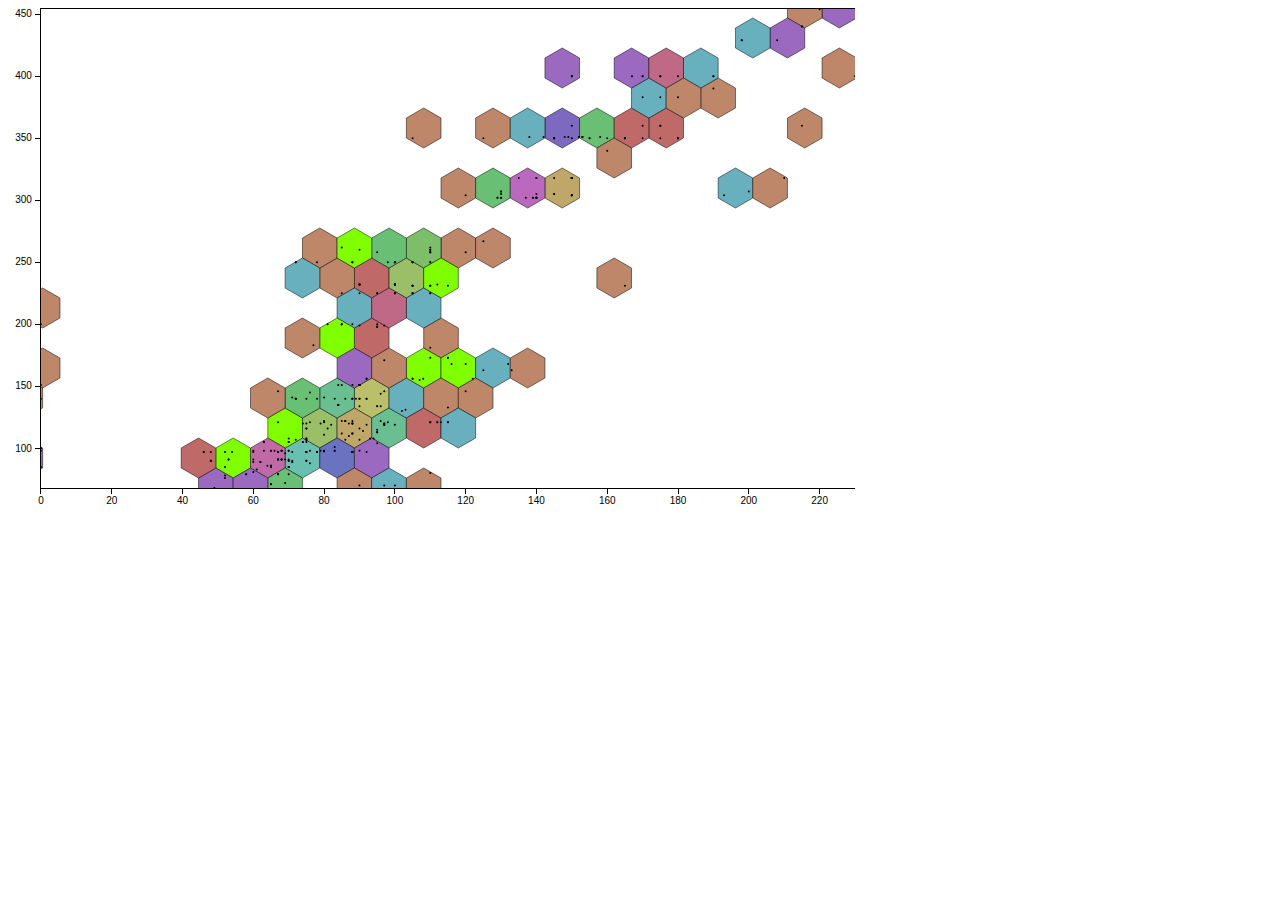
<file: test11.html>
<!DOCTYPE html>
<html>
  <head>
    <title>HTML Template | SVA</title>
    <meta charset="utf-8">
    <meta http-equiv="X-UA-Compatible" content="IE=Edge,chrome=1">
  </head>

  <body>
  <svg width="847" height="500" xmlns="http://www.w3.org/2000/svg"><g><clipPath id="clip"><rect class="mesh" width="814.077897430086" height="480" transform="translate(32.92210256991401,1)"></rect></clipPath><g clip-path="url(#clip)"><path class="hexagon" d="m0,-20l17.32050807568877,9.999999999999998l3.552713678800501e-15,20l-17.320508075688764,10.000000000000004l-17.32050807568878,-9.999999999999991l-1.0658141036401503e-14,-19.999999999999993l17.32050807568876,-10.000000000000014z" transform="translate(658.1793068761733,120)" stroke="#000" stroke-width=".5px" style="fill: rgb(191, 105, 105);"></path><path class="hexagon" d="m0,-20l17.32050807568877,9.999999999999998l3.552713678800501e-15,20l-17.320508075688764,10.000000000000004l-17.32050807568878,-9.999999999999991l-1.0658141036401503e-14,-19.999999999999993l17.32050807568876,-10.000000000000014z" transform="translate(710.1408311032396,90)" stroke="#000" stroke-width=".5px" style="fill: rgb(191, 135, 105);"></path><path class="hexagon" d="m0,-20l17.32050807568877,9.999999999999998l3.552713678800501e-15,20l-17.320508075688764,10.000000000000004l-17.32050807568878,-9.999999999999991l-1.0658141036401503e-14,-19.999999999999993l17.32050807568876,-10.000000000000014z" transform="translate(554.2562584220407,180)" stroke="#000" stroke-width=".5px" style="fill: rgb(191, 166, 105);"></path><path class="hexagon" d="m0,-20l17.32050807568877,9.999999999999998l3.552713678800501e-15,20l-17.320508075688764,10.000000000000004l-17.32050807568878,-9.999999999999991l-1.0658141036401503e-14,-19.999999999999993l17.32050807568876,-10.000000000000014z" transform="translate(363.7306695894642,270)" stroke="#000" stroke-width=".5px" style="fill: rgb(191, 105, 105);"></path><path class="hexagon" d="m0,-20l17.32050807568877,9.999999999999998l3.552713678800501e-15,20l-17.320508075688764,10.000000000000004l-17.32050807568878,-9.999999999999991l-1.0658141036401503e-14,-19.999999999999993l17.32050807568876,-10.000000000000014z" transform="translate(363.7306695894642,390)" stroke="#000" stroke-width=".5px" style="fill: rgb(186, 191, 105);"></path><path class="hexagon" d="m0,-20l17.32050807568877,9.999999999999998l3.552713678800501e-15,20l-17.320508075688764,10.000000000000004l-17.32050807568878,-9.999999999999991l-1.0658141036401503e-14,-19.999999999999993l17.32050807568876,-10.000000000000014z" transform="translate(34.64101615137754,360)" stroke="#000" stroke-width=".5px" style="fill: rgb(191, 135, 105);"></path><path class="hexagon" d="m0,-20l17.32050807568877,9.999999999999998l3.552713678800501e-15,20l-17.320508075688764,10.000000000000004l-17.32050807568878,-9.999999999999991l-1.0658141036401503e-14,-19.999999999999993l17.32050807568876,-10.000000000000014z" transform="translate(450.33320996790803,240)" stroke="#000" stroke-width=".5px" style="fill: rgb(191, 135, 105);"></path><path class="hexagon" d="m0,-20l17.32050807568877,9.999999999999998l3.552713678800501e-15,20l-17.320508075688764,10.000000000000004l-17.32050807568878,-9.999999999999991l-1.0658141036401503e-14,-19.999999999999993l17.32050807568876,-10.000000000000014z" transform="translate(398.3716857408417,270)" stroke="#000" stroke-width=".5px" style="fill: rgb(155, 191, 105);"></path><path class="hexagon" d="m0,-20l17.32050807568877,9.999999999999998l3.552713678800501e-15,20l-17.320508075688764,10.000000000000004l-17.32050807568878,-9.999999999999991l-1.0658141036401503e-14,-19.999999999999993l17.32050807568876,-10.000000000000014z" transform="translate(363.7306695894642,330)" stroke="#000" stroke-width=".5px" style="fill: rgb(191, 105, 105);"></path><path class="hexagon" d="m0,-20l17.32050807568877,9.999999999999998l3.552713678800501e-15,20l-17.320508075688764,10.000000000000004l-17.32050807568878,-9.999999999999991l-1.0658141036401503e-14,-19.999999999999993l17.32050807568876,-10.000000000000014z" transform="translate(415.6921938165305,240)" stroke="#000" stroke-width=".5px" style="fill: rgb(125, 191, 105);"></path><path class="hexagon" d="m0,-20l17.32050807568877,9.999999999999998l3.552713678800501e-15,20l-17.320508075688764,10.000000000000004l-17.32050807568878,-9.999999999999991l-1.0658141036401503e-14,-19.999999999999993l17.32050807568876,-10.000000000000014z" transform="translate(450.33320996790803,180)" stroke="#000" stroke-width=".5px" style="fill: rgb(191, 135, 105);"></path><path class="hexagon" d="m0,-20l17.32050807568877,9.999999999999998l3.552713678800501e-15,20l-17.320508075688764,10.000000000000004l-17.32050807568878,-9.999999999999991l-1.0658141036401503e-14,-19.999999999999993l17.32050807568876,-10.000000000000014z" transform="translate(381.051177665153,240)" stroke="#000" stroke-width=".5px" style="fill: rgb(105, 191, 115);"></path><path class="hexagon" d="m0,-20l17.32050807568877,9.999999999999998l3.552713678800501e-15,20l-17.320508075688764,10.000000000000004l-17.32050807568878,-9.999999999999991l-1.0658141036401503e-14,-19.999999999999993l17.32050807568876,-10.000000000000014z" transform="translate(311.76914536239786,420)" stroke="#000" stroke-width=".5px" style="fill: rgb(155, 191, 105);"></path><path class="hexagon" d="m0,-20l17.32050807568877,9.999999999999998l3.552713678800501e-15,20l-17.320508075688764,10.000000000000004l-17.32050807568878,-9.999999999999991l-1.0658141036401503e-14,-19.999999999999993l17.32050807568876,-10.000000000000014z" transform="translate(346.4101615137754,420)" stroke="#000" stroke-width=".5px" style="fill: rgb(191, 166, 105);"></path><path class="hexagon" d="m0,-20l17.32050807568877,9.999999999999998l3.552713678800501e-15,20l-17.320508075688764,10.000000000000004l-17.32050807568878,-9.999999999999991l-1.0658141036401503e-14,-19.999999999999993l17.32050807568876,-10.000000000000014z" transform="translate(381.051177665153,420)" stroke="#000" stroke-width=".5px" style="fill: rgb(105, 191, 145);"></path><path class="hexagon" d="m0,-20l17.32050807568877,9.999999999999998l3.552713678800501e-15,20l-17.320508075688764,10.000000000000004l-17.32050807568878,-9.999999999999991l-1.0658141036401503e-14,-19.999999999999993l17.32050807568876,-10.000000000000014z" transform="translate(294.44863728670913,450)" stroke="#000" stroke-width=".5px" style="fill: rgb(105, 191, 176);"></path><path class="hexagon" d="m0,-20l17.32050807568877,9.999999999999998l3.552713678800501e-15,20l-17.320508075688764,10.000000000000004l-17.32050807568878,-9.999999999999991l-1.0658141036401503e-14,-19.999999999999993l17.32050807568876,-10.000000000000014z" transform="translate(398.3716857408417,390)" stroke="#000" stroke-width=".5px" style="fill: rgb(105, 176, 191);"></path><path class="hexagon" d="m0,-20l17.32050807568877,9.999999999999998l3.552713678800501e-15,20l-17.320508075688764,10.000000000000004l-17.32050807568878,-9.999999999999991l-1.0658141036401503e-14,-19.999999999999993l17.32050807568876,-10.000000000000014z" transform="translate(277.12812921102034,420)" stroke="#000" stroke-width=".5px" style="fill: rgb(128, 255, 0);"></path><path class="hexagon" d="m0,-20l17.32050807568877,9.999999999999998l3.552713678800501e-15,20l-17.320508075688764,10.000000000000004l-17.32050807568878,-9.999999999999991l-1.0658141036401503e-14,-19.999999999999993l17.32050807568876,-10.000000000000014z" transform="translate(329.08965343808666,450)" stroke="#000" stroke-width=".5px" style="fill: rgb(105, 115, 191);"></path><path class="hexagon" d="m0,-20l17.32050807568877,9.999999999999998l3.552713678800501e-15,20l-17.320508075688764,10.000000000000004l-17.32050807568878,-9.999999999999991l-1.0658141036401503e-14,-19.999999999999993l17.32050807568876,-10.000000000000014z" transform="translate(415.6921938165305,420)" stroke="#000" stroke-width=".5px" style="fill: rgb(191, 105, 105);"></path><path class="hexagon" d="m0,-20l17.32050807568877,9.999999999999998l3.552713678800501e-15,20l-17.320508075688764,10.000000000000004l-17.32050807568878,-9.999999999999991l-1.0658141036401503e-14,-19.999999999999993l17.32050807568876,-10.000000000000014z" transform="translate(433.0127018922193,270)" stroke="#000" stroke-width=".5px" style="fill: rgb(128, 255, 0);"></path><path class="hexagon" d="m0,-20l17.32050807568877,9.999999999999998l3.552713678800501e-15,20l-17.320508075688764,10.000000000000004l-17.32050807568878,-9.999999999999991l-1.0658141036401503e-14,-19.999999999999993l17.32050807568876,-10.000000000000014z" transform="translate(433.0127018922193,330)" stroke="#000" stroke-width=".5px" style="fill: rgb(191, 135, 105);"></path><path class="hexagon" d="m0,-20l17.32050807568877,9.999999999999998l3.552713678800501e-15,20l-17.320508075688764,10.000000000000004l-17.32050807568878,-9.999999999999991l-1.0658141036401503e-14,-19.999999999999993l17.32050807568876,-10.000000000000014z" transform="translate(554.2562584220407,120)" stroke="#000" stroke-width=".5px" style="fill: rgb(125, 105, 191);"></path><path class="hexagon" d="m0,-20l17.32050807568877,9.999999999999998l3.552713678800501e-15,20l-17.320508075688764,10.000000000000004l-17.32050807568878,-9.999999999999991l-1.0658141036401503e-14,-19.999999999999993l17.32050807568876,-10.000000000000014z" transform="translate(831.384387633061,0)" stroke="#000" stroke-width=".5px" style="fill: rgb(155, 105, 191);"></path><path class="hexagon" d="m0,-20l17.32050807568877,9.999999999999998l3.552713678800501e-15,20l-17.320508075688764,10.000000000000004l-17.32050807568878,-9.999999999999991l-1.0658141036401503e-14,-19.999999999999993l17.32050807568876,-10.000000000000014z" transform="translate(588.8972745734183,120)" stroke="#000" stroke-width=".5px" style="fill: rgb(105, 191, 115);"></path><path class="hexagon" d="m0,-20l17.32050807568877,9.999999999999998l3.552713678800501e-15,20l-17.320508075688764,10.000000000000004l-17.32050807568878,-9.999999999999991l-1.0658141036401503e-14,-19.999999999999993l17.32050807568876,-10.000000000000014z" transform="translate(606.217782649107,270)" stroke="#000" stroke-width=".5px" style="fill: rgb(191, 135, 105);"></path><path class="hexagon" d="m0,-20l17.32050807568877,9.999999999999998l3.552713678800501e-15,20l-17.320508075688764,10.000000000000004l-17.32050807568878,-9.999999999999991l-1.0658141036401503e-14,-19.999999999999993l17.32050807568876,-10.000000000000014z" transform="translate(329.08965343808666,390)" stroke="#000" stroke-width=".5px" style="fill: rgb(105, 191, 145);"></path><path class="hexagon" d="m0,-20l17.32050807568877,9.999999999999998l3.552713678800501e-15,20l-17.320508075688764,10.000000000000004l-17.32050807568878,-9.999999999999991l-1.0658141036401503e-14,-19.999999999999993l17.32050807568876,-10.000000000000014z" transform="translate(623.5382907247957,120)" stroke="#000" stroke-width=".5px" style="fill: rgb(191, 105, 105);"></path><path class="hexagon" d="m0,-20l17.32050807568877,9.999999999999998l3.552713678800501e-15,20l-17.320508075688764,10.000000000000004l-17.32050807568878,-9.999999999999991l-1.0658141036401503e-14,-19.999999999999993l17.32050807568876,-10.000000000000014z" transform="translate(484.9742261192856,120)" stroke="#000" stroke-width=".5px" style="fill: rgb(191, 135, 105);"></path><path class="hexagon" d="m0,-20l17.32050807568877,9.999999999999998l3.552713678800501e-15,20l-17.320508075688764,10.000000000000004l-17.32050807568878,-9.999999999999991l-1.0658141036401503e-14,-19.999999999999993l17.32050807568876,-10.000000000000014z" transform="translate(554.2562584220407,60)" stroke="#000" stroke-width=".5px" style="fill: rgb(155, 105, 191);"></path><path class="hexagon" d="m0,-20l17.32050807568877,9.999999999999998l3.552713678800501e-15,20l-17.320508075688764,10.000000000000004l-17.32050807568878,-9.999999999999991l-1.0658141036401503e-14,-19.999999999999993l17.32050807568876,-10.000000000000014z" transform="translate(484.9742261192856,180)" stroke="#000" stroke-width=".5px" style="fill: rgb(105, 191, 115);"></path><path class="hexagon" d="m0,-20l17.32050807568877,9.999999999999998l3.552713678800501e-15,20l-17.320508075688764,10.000000000000004l-17.32050807568878,-9.999999999999991l-1.0658141036401503e-14,-19.999999999999993l17.32050807568876,-10.000000000000014z" transform="translate(519.6152422706631,180)" stroke="#000" stroke-width=".5px" style="fill: rgb(186, 105, 191);"></path><path class="hexagon" d="m0,-20l17.32050807568877,9.999999999999998l3.552713678800501e-15,20l-17.320508075688764,10.000000000000004l-17.32050807568878,-9.999999999999991l-1.0658141036401503e-14,-19.999999999999993l17.32050807568876,-10.000000000000014z" transform="translate(259.80762113533154,450)" stroke="#000" stroke-width=".5px" style="fill: rgb(191, 105, 166);"></path><path class="hexagon" d="m0,-20l17.32050807568877,9.999999999999998l3.552713678800501e-15,20l-17.320508075688764,10.000000000000004l-17.32050807568878,-9.999999999999991l-1.0658141036401503e-14,-19.999999999999993l17.32050807568876,-10.000000000000014z" transform="translate(225.16660498395402,450)" stroke="#000" stroke-width=".5px" style="fill: rgb(128, 255, 0);"></path><path class="hexagon" d="m0,-20l17.32050807568877,9.999999999999998l3.552713678800501e-15,20l-17.320508075688764,10.000000000000004l-17.32050807568878,-9.999999999999991l-1.0658141036401503e-14,-19.999999999999993l17.32050807568876,-10.000000000000014z" transform="translate(415.6921938165305,360)" stroke="#000" stroke-width=".5px" style="fill: rgb(128, 255, 0);"></path><path class="hexagon" d="m0,-20l17.32050807568877,9.999999999999998l3.552713678800501e-15,20l-17.320508075688764,10.000000000000004l-17.32050807568878,-9.999999999999991l-1.0658141036401503e-14,-19.999999999999993l17.32050807568876,-10.000000000000014z" transform="translate(450.33320996790803,360)" stroke="#000" stroke-width=".5px" style="fill: rgb(128, 255, 0);"></path><path class="hexagon" d="m0,-20l17.32050807568877,9.999999999999998l3.552713678800501e-15,20l-17.320508075688764,10.000000000000004l-17.32050807568878,-9.999999999999991l-1.0658141036401503e-14,-19.999999999999993l17.32050807568876,-10.000000000000014z" transform="translate(796.7433714816834,0)" stroke="#000" stroke-width=".5px" style="fill: rgb(191, 135, 105);"></path><path class="hexagon" d="m0,-20l17.32050807568877,9.999999999999998l3.552713678800501e-15,20l-17.320508075688764,10.000000000000004l-17.32050807568878,-9.999999999999991l-1.0658141036401503e-14,-19.999999999999993l17.32050807568876,-10.000000000000014z" transform="translate(484.9742261192856,240)" stroke="#000" stroke-width=".5px" style="fill: rgb(191, 135, 105);"></path><path class="hexagon" d="m0,-20l17.32050807568877,9.999999999999998l3.552713678800501e-15,20l-17.320508075688764,10.000000000000004l-17.32050807568878,-9.999999999999991l-1.0658141036401503e-14,-19.999999999999993l17.32050807568876,-10.000000000000014z" transform="translate(294.44863728670913,390)" stroke="#000" stroke-width=".5px" style="fill: rgb(105, 191, 115);"></path><path class="hexagon" d="m0,-20l17.32050807568877,9.999999999999998l3.552713678800501e-15,20l-17.320508075688764,10.000000000000004l-17.32050807568878,-9.999999999999991l-1.0658141036401503e-14,-19.999999999999993l17.32050807568876,-10.000000000000014z" transform="translate(727.4613391789284,180)" stroke="#000" stroke-width=".5px" style="fill: rgb(105, 176, 191);"></path><path class="hexagon" d="m0,-20l17.32050807568877,9.999999999999998l3.552713678800501e-15,20l-17.320508075688764,10.000000000000004l-17.32050807568878,-9.999999999999991l-1.0658141036401503e-14,-19.999999999999993l17.32050807568876,-10.000000000000014z" transform="translate(692.8203230275508,60)" stroke="#000" stroke-width=".5px" style="fill: rgb(105, 176, 191);"></path><path class="hexagon" d="m0,-20l17.32050807568877,9.999999999999998l3.552713678800501e-15,20l-17.320508075688764,10.000000000000004l-17.32050807568878,-9.999999999999991l-1.0658141036401503e-14,-19.999999999999993l17.32050807568876,-10.000000000000014z" transform="translate(346.4101615137754,360)" stroke="#000" stroke-width=".5px" style="fill: rgb(155, 105, 191);"></path><path class="hexagon" d="m0,-20l17.32050807568877,9.999999999999998l3.552713678800501e-15,20l-17.320508075688764,10.000000000000004l-17.32050807568878,-9.999999999999991l-1.0658141036401503e-14,-19.999999999999993l17.32050807568876,-10.000000000000014z" transform="translate(329.08965343808666,270)" stroke="#000" stroke-width=".5px" style="fill: rgb(191, 135, 105);"></path><path class="hexagon" d="m0,-20l17.32050807568877,9.999999999999998l3.552713678800501e-15,20l-17.320508075688764,10.000000000000004l-17.32050807568878,-9.999999999999991l-1.0658141036401503e-14,-19.999999999999993l17.32050807568876,-10.000000000000014z" transform="translate(779.4228634059947,30)" stroke="#000" stroke-width=".5px" style="fill: rgb(155, 105, 191);"></path><path class="hexagon" d="m0,-20l17.32050807568877,9.999999999999998l3.552713678800501e-15,20l-17.320508075688764,10.000000000000004l-17.32050807568878,-9.999999999999991l-1.0658141036401503e-14,-19.999999999999993l17.32050807568876,-10.000000000000014z" transform="translate(433.0127018922193,390)" stroke="#000" stroke-width=".5px" style="fill: rgb(191, 135, 105);"></path><path class="hexagon" d="m0,-20l17.32050807568877,9.999999999999998l3.552713678800501e-15,20l-17.320508075688764,10.000000000000004l-17.32050807568878,-9.999999999999991l-1.0658141036401503e-14,-19.999999999999993l17.32050807568876,-10.000000000000014z" transform="translate(277.12812921102034,480)" stroke="#000" stroke-width=".5px" style="fill: rgb(105, 191, 115);"></path><path class="hexagon" d="m0,-20l17.32050807568877,9.999999999999998l3.552713678800501e-15,20l-17.320508075688764,10.000000000000004l-17.32050807568878,-9.999999999999991l-1.0658141036401503e-14,-19.999999999999993l17.32050807568876,-10.000000000000014z" transform="translate(484.9742261192856,360)" stroke="#000" stroke-width=".5px" style="fill: rgb(105, 176, 191);"></path><path class="hexagon" d="m0,-20l17.32050807568877,9.999999999999998l3.552713678800501e-15,20l-17.320508075688764,10.000000000000004l-17.32050807568878,-9.999999999999991l-1.0658141036401503e-14,-19.999999999999993l17.32050807568876,-10.000000000000014z" transform="translate(363.7306695894642,450)" stroke="#000" stroke-width=".5px" style="fill: rgb(155, 105, 191);"></path><path class="hexagon" d="m0,-20l17.32050807568877,9.999999999999998l3.552713678800501e-15,20l-17.320508075688764,10.000000000000004l-17.32050807568878,-9.999999999999991l-1.0658141036401503e-14,-19.999999999999993l17.32050807568876,-10.000000000000014z" transform="translate(467.6537180435968,390)" stroke="#000" stroke-width=".5px" style="fill: rgb(191, 135, 105);"></path><path class="hexagon" d="m0,-20l17.32050807568877,9.999999999999998l3.552713678800501e-15,20l-17.320508075688764,10.000000000000004l-17.32050807568878,-9.999999999999991l-1.0658141036401503e-14,-19.999999999999993l17.32050807568876,-10.000000000000014z" transform="translate(415.6921938165305,300)" stroke="#000" stroke-width=".5px" style="fill: rgb(105, 176, 191);"></path><path class="hexagon" d="m0,-20l17.32050807568877,9.999999999999998l3.552713678800501e-15,20l-17.320508075688764,10.000000000000004l-17.32050807568878,-9.999999999999991l-1.0658141036401503e-14,-19.999999999999993l17.32050807568876,-10.000000000000014z" transform="translate(346.4101615137754,300)" stroke="#000" stroke-width=".5px" style="fill: rgb(105, 176, 191);"></path><path class="hexagon" d="m0,-20l17.32050807568877,9.999999999999998l3.552713678800501e-15,20l-17.320508075688764,10.000000000000004l-17.32050807568878,-9.999999999999991l-1.0658141036401503e-14,-19.999999999999993l17.32050807568876,-10.000000000000014z" transform="translate(381.051177665153,300)" stroke="#000" stroke-width=".5px" style="fill: rgb(191, 105, 135);"></path><path class="hexagon" d="m0,-20l17.32050807568877,9.999999999999998l3.552713678800501e-15,20l-17.320508075688764,10.000000000000004l-17.32050807568878,-9.999999999999991l-1.0658141036401503e-14,-19.999999999999993l17.32050807568876,-10.000000000000014z" transform="translate(640.8587988004846,90)" stroke="#000" stroke-width=".5px" style="fill: rgb(105, 176, 191);"></path><path class="hexagon" d="m0,-20l17.32050807568877,9.999999999999998l3.552713678800501e-15,20l-17.320508075688764,10.000000000000004l-17.32050807568878,-9.999999999999991l-1.0658141036401503e-14,-19.999999999999993l17.32050807568876,-10.000000000000014z" transform="translate(762.102355330306,180)" stroke="#000" stroke-width=".5px" style="fill: rgb(191, 135, 105);"></path><path class="hexagon" d="m0,-20l17.32050807568877,9.999999999999998l3.552713678800501e-15,20l-17.320508075688764,10.000000000000004l-17.32050807568878,-9.999999999999991l-1.0658141036401503e-14,-19.999999999999993l17.32050807568876,-10.000000000000014z" transform="translate(675.499814951862,90)" stroke="#000" stroke-width=".5px" style="fill: rgb(191, 135, 105);"></path><path class="hexagon" d="m0,-20l17.32050807568877,9.999999999999998l3.552713678800501e-15,20l-17.320508075688764,10.000000000000004l-17.32050807568878,-9.999999999999991l-1.0658141036401503e-14,-19.999999999999993l17.32050807568876,-10.000000000000014z" transform="translate(207.84609690826525,480)" stroke="#000" stroke-width=".5px" style="fill: rgb(155, 105, 191);"></path><path class="hexagon" d="m0,-20l17.32050807568877,9.999999999999998l3.552713678800501e-15,20l-17.320508075688764,10.000000000000004l-17.32050807568878,-9.999999999999991l-1.0658141036401503e-14,-19.999999999999993l17.32050807568876,-10.000000000000014z" transform="translate(623.5382907247957,60)" stroke="#000" stroke-width=".5px" style="fill: rgb(155, 105, 191);"></path><path class="hexagon" d="m0,-20l17.32050807568877,9.999999999999998l3.552713678800501e-15,20l-17.320508075688764,10.000000000000004l-17.32050807568878,-9.999999999999991l-1.0658141036401503e-14,-19.999999999999993l17.32050807568876,-10.000000000000014z" transform="translate(519.6152422706631,120)" stroke="#000" stroke-width=".5px" style="fill: rgb(105, 176, 191);"></path><path class="hexagon" d="m0,-20l17.32050807568877,9.999999999999998l3.552713678800501e-15,20l-17.320508075688764,10.000000000000004l-17.32050807568878,-9.999999999999991l-1.0658141036401503e-14,-19.999999999999993l17.32050807568876,-10.000000000000014z" transform="translate(796.7433714816834,120)" stroke="#000" stroke-width=".5px" style="fill: rgb(191, 135, 105);"></path><path class="hexagon" d="m0,-20l17.32050807568877,9.999999999999998l3.552713678800501e-15,20l-17.320508075688764,10.000000000000004l-17.32050807568878,-9.999999999999991l-1.0658141036401503e-14,-19.999999999999993l17.32050807568876,-10.000000000000014z" transform="translate(329.08965343808666,330)" stroke="#000" stroke-width=".5px" style="fill: rgb(128, 255, 0);"></path><path class="hexagon" d="m0,-20l17.32050807568877,9.999999999999998l3.552713678800501e-15,20l-17.320508075688764,10.000000000000004l-17.32050807568878,-9.999999999999991l-1.0658141036401503e-14,-19.999999999999993l17.32050807568876,-10.000000000000014z" transform="translate(744.7818472546171,30)" stroke="#000" stroke-width=".5px" style="fill: rgb(105, 176, 191);"></path><path class="hexagon" d="m0,-20l17.32050807568877,9.999999999999998l3.552713678800501e-15,20l-17.320508075688764,10.000000000000004l-17.32050807568878,-9.999999999999991l-1.0658141036401503e-14,-19.999999999999993l17.32050807568876,-10.000000000000014z" transform="translate(311.76914536239786,240)" stroke="#000" stroke-width=".5px" style="fill: rgb(191, 135, 105);"></path><path class="hexagon" d="m0,-20l17.32050807568877,9.999999999999998l3.552713678800501e-15,20l-17.320508075688764,10.000000000000004l-17.32050807568878,-9.999999999999991l-1.0658141036401503e-14,-19.999999999999993l17.32050807568876,-10.000000000000014z" transform="translate(294.44863728670913,270)" stroke="#000" stroke-width=".5px" style="fill: rgb(105, 176, 191);"></path><path class="hexagon" d="m0,-20l17.32050807568877,9.999999999999998l3.552713678800501e-15,20l-17.320508075688764,10.000000000000004l-17.32050807568878,-9.999999999999991l-1.0658141036401503e-14,-19.999999999999993l17.32050807568876,-10.000000000000014z" transform="translate(346.4101615137754,240)" stroke="#000" stroke-width=".5px" style="fill: rgb(128, 255, 0);"></path><path class="hexagon" d="m0,-20l17.32050807568877,9.999999999999998l3.552713678800501e-15,20l-17.320508075688764,10.000000000000004l-17.32050807568878,-9.999999999999991l-1.0658141036401503e-14,-19.999999999999993l17.32050807568876,-10.000000000000014z" transform="translate(34.64101615137754,300)" stroke="#000" stroke-width=".5px" style="fill: rgb(191, 135, 105);"></path><path class="hexagon" d="m0,-20l17.32050807568877,9.999999999999998l3.552713678800501e-15,20l-17.320508075688764,10.000000000000004l-17.32050807568878,-9.999999999999991l-1.0658141036401503e-14,-19.999999999999993l17.32050807568876,-10.000000000000014z" transform="translate(17.32050807568877,390)" stroke="#000" stroke-width=".5px" style="fill: rgb(191, 135, 105);"></path><path class="hexagon" d="m0,-20l17.32050807568877,9.999999999999998l3.552713678800501e-15,20l-17.320508075688764,10.000000000000004l-17.32050807568878,-9.999999999999991l-1.0658141036401503e-14,-19.999999999999993l17.32050807568876,-10.000000000000014z" transform="translate(17.32050807568877,450)" stroke="#000" stroke-width=".5px" style="fill: rgb(155, 105, 191);"></path><path class="hexagon" d="m0,-20l17.32050807568877,9.999999999999998l3.552713678800501e-15,20l-17.320508075688764,10.000000000000004l-17.32050807568878,-9.999999999999991l-1.0658141036401503e-14,-19.999999999999993l17.32050807568876,-10.000000000000014z" transform="translate(381.051177665153,360)" stroke="#000" stroke-width=".5px" style="fill: rgb(191, 135, 105);"></path><path class="hexagon" d="m0,-20l17.32050807568877,9.999999999999998l3.552713678800501e-15,20l-17.320508075688764,10.000000000000004l-17.32050807568878,-9.999999999999991l-1.0658141036401503e-14,-19.999999999999993l17.32050807568876,-10.000000000000014z" transform="translate(242.4871130596428,480)" stroke="#000" stroke-width=".5px" style="fill: rgb(155, 105, 191);"></path><path class="hexagon" d="m0,-20l17.32050807568877,9.999999999999998l3.552713678800501e-15,20l-17.320508075688764,10.000000000000004l-17.32050807568878,-9.999999999999991l-1.0658141036401503e-14,-19.999999999999993l17.32050807568876,-10.000000000000014z" transform="translate(346.4101615137754,480)" stroke="#000" stroke-width=".5px" style="fill: rgb(191, 135, 105);"></path><path class="hexagon" d="m0,-20l17.32050807568877,9.999999999999998l3.552713678800501e-15,20l-17.320508075688764,10.000000000000004l-17.32050807568878,-9.999999999999991l-1.0658141036401503e-14,-19.999999999999993l17.32050807568876,-10.000000000000014z" transform="translate(381.051177665153,480)" stroke="#000" stroke-width=".5px" style="fill: rgb(105, 176, 191);"></path><path class="hexagon" d="m0,-20l17.32050807568877,9.999999999999998l3.552713678800501e-15,20l-17.320508075688764,10.000000000000004l-17.32050807568878,-9.999999999999991l-1.0658141036401503e-14,-19.999999999999993l17.32050807568876,-10.000000000000014z" transform="translate(415.6921938165305,480)" stroke="#000" stroke-width=".5px" style="fill: rgb(191, 135, 105);"></path><path class="hexagon" d="m0,-20l17.32050807568877,9.999999999999998l3.552713678800501e-15,20l-17.320508075688764,10.000000000000004l-17.32050807568878,-9.999999999999991l-1.0658141036401503e-14,-19.999999999999993l17.32050807568876,-10.000000000000014z" transform="translate(259.80762113533154,390)" stroke="#000" stroke-width=".5px" style="fill: rgb(191, 135, 105);"></path><path class="hexagon" d="m0,-20l17.32050807568877,9.999999999999998l3.552713678800501e-15,20l-17.320508075688764,10.000000000000004l-17.32050807568878,-9.999999999999991l-1.0658141036401503e-14,-19.999999999999993l17.32050807568876,-10.000000000000014z" transform="translate(294.44863728670913,330)" stroke="#000" stroke-width=".5px" style="fill: rgb(191, 135, 105);"></path><path class="hexagon" d="m0,-20l17.32050807568877,9.999999999999998l3.552713678800501e-15,20l-17.320508075688764,10.000000000000004l-17.32050807568878,-9.999999999999991l-1.0658141036401503e-14,-19.999999999999993l17.32050807568876,-10.000000000000014z" transform="translate(415.6921938165305,120)" stroke="#000" stroke-width=".5px" style="fill: rgb(191, 135, 105);"></path><path class="hexagon" d="m0,-20l17.32050807568877,9.999999999999998l3.552713678800501e-15,20l-17.320508075688764,10.000000000000004l-17.32050807568878,-9.999999999999991l-1.0658141036401503e-14,-19.999999999999993l17.32050807568876,-10.000000000000014z" transform="translate(519.6152422706631,360)" stroke="#000" stroke-width=".5px" style="fill: rgb(191, 135, 105);"></path><path class="hexagon" d="m0,-20l17.32050807568877,9.999999999999998l3.552713678800501e-15,20l-17.320508075688764,10.000000000000004l-17.32050807568878,-9.999999999999991l-1.0658141036401503e-14,-19.999999999999993l17.32050807568876,-10.000000000000014z" transform="translate(606.217782649107,150)" stroke="#000" stroke-width=".5px" style="fill: rgb(191, 135, 105);"></path><path class="hexagon" d="m0,-20l17.32050807568877,9.999999999999998l3.552713678800501e-15,20l-17.320508075688764,10.000000000000004l-17.32050807568878,-9.999999999999991l-1.0658141036401503e-14,-19.999999999999993l17.32050807568876,-10.000000000000014z" transform="translate(658.1793068761733,60)" stroke="#000" stroke-width=".5px" style="fill: rgb(191, 105, 135);"></path><path class="hexagon" d="m0,-20l17.32050807568877,9.999999999999998l3.552713678800501e-15,20l-17.320508075688764,10.000000000000004l-17.32050807568878,-9.999999999999991l-1.0658141036401503e-14,-19.999999999999993l17.32050807568876,-10.000000000000014z" transform="translate(831.384387633061,60)" stroke="#000" stroke-width=".5px" style="fill: rgb(191, 135, 105);"></path><path class="hexagon" d="m0,-20l17.32050807568877,9.999999999999998l3.552713678800501e-15,20l-17.320508075688764,10.000000000000004l-17.32050807568878,-9.999999999999991l-1.0658141036401503e-14,-19.999999999999993l17.32050807568876,-10.000000000000014z" transform="translate(450.33320996790803,420)" stroke="#000" stroke-width=".5px" style="fill: rgb(105, 176, 191);"></path><path class="hexagon" d="m0,-20l17.32050807568877,9.999999999999998l3.552713678800501e-15,20l-17.320508075688764,10.000000000000004l-17.32050807568878,-9.999999999999991l-1.0658141036401503e-14,-19.999999999999993l17.32050807568876,-10.000000000000014z" transform="translate(190.5255888325765,450)" stroke="#000" stroke-width=".5px" style="fill: rgb(191, 105, 105);"></path></g><g class="point"><circle transform="translate(652.3291984406317,117.82945736434107)" r="1" style="fill: rgb(0, 0, 0);"></circle></g><g class="point"><circle transform="translate(705.4212352295502,80.62015503875966)" r="1" style="fill: rgb(0, 0, 0);"></circle></g><g class="point"><circle transform="translate(563.8424704591006,187.28682170542635)" r="1" style="fill: rgb(0, 0, 0);"></circle></g><g class="point"><circle transform="translate(351.4743233034259,276.5891472868217)" r="1" style="fill: rgb(0, 0, 0);"></circle></g><g class="point"><circle transform="translate(351.4743233034259,377.05426356589146)" r="1" style="fill: rgb(0, 0, 0);"></circle></g><g class="point"><circle transform="translate(32.92210256991401,377.05426356589146)" r="1" style="fill: rgb(0, 0, 0);"></circle></g><g class="point"><circle transform="translate(457.6583968812632,244.34108527131784)" r="1" style="fill: rgb(0, 0, 0);"></circle></g><g class="point"><circle transform="translate(351.4743233034259,276.5891472868217)" r="1" style="fill: rgb(0, 0, 0);"></circle></g><g class="point"><circle transform="translate(386.8690144960383,276.5891472868217)" r="1" style="fill: rgb(0, 0, 0);"></circle></g><g class="point"><circle transform="translate(386.8690144960383,276.5891472868217)" r="1" style="fill: rgb(0, 0, 0);"></circle></g><g class="point"><circle transform="translate(351.4743233034259,317.51937984496124)" r="1" style="fill: rgb(0, 0, 0);"></circle></g><g class="point"><circle transform="translate(386.8690144960383,276.5891472868217)" r="1" style="fill: rgb(0, 0, 0);"></circle></g><g class="point"><circle transform="translate(376.25060713825457,317.51937984496124)" r="1" style="fill: rgb(0, 0, 0);"></circle></g><g class="point"><circle transform="translate(386.8690144960383,276.5891472868217)" r="1" style="fill: rgb(0, 0, 0);"></circle></g><g class="point"><circle transform="translate(386.8690144960383,276.5891472868217)" r="1" style="fill: rgb(0, 0, 0);"></circle></g><g class="point"><circle transform="translate(351.4743233034259,276.5891472868217)" r="1" style="fill: rgb(0, 0, 0);"></circle></g><g class="point"><circle transform="translate(422.26370568865076,244.34108527131784)" r="1" style="fill: rgb(0, 0, 0);"></circle></g><g class="point"><circle transform="translate(422.26370568865076,244.34108527131784)" r="1" style="fill: rgb(0, 0, 0);"></circle></g><g class="point"><circle transform="translate(422.26370568865076,244.34108527131784)" r="1" style="fill: rgb(0, 0, 0);"></circle></g><g class="point"><circle transform="translate(386.8690144960383,276.5891472868217)" r="1" style="fill: rgb(0, 0, 0);"></circle></g><g class="point"><circle transform="translate(563.8424704591006,187.28682170542635)" r="1" style="fill: rgb(0, 0, 0);"></circle></g><g class="point"><circle transform="translate(457.6583968812632,187.28682170542635)" r="1" style="fill: rgb(0, 0, 0);"></circle></g><g class="point"><circle transform="translate(563.8424704591006,187.28682170542635)" r="1" style="fill: rgb(0, 0, 0);"></circle></g><g class="point"><circle transform="translate(563.8424704591006,187.28682170542635)" r="1" style="fill: rgb(0, 0, 0);"></circle></g><g class="point"><circle transform="translate(351.4743233034259,276.5891472868217)" r="1" style="fill: rgb(0, 0, 0);"></circle></g><g class="point"><circle transform="translate(369.1716688997321,244.34108527131784)" r="1" style="fill: rgb(0, 0, 0);"></circle></g><g class="point"><circle transform="translate(563.8424704591006,187.28682170542635)" r="1" style="fill: rgb(0, 0, 0);"></circle></g><g class="point"><circle transform="translate(652.3291984406317,117.82945736434107)" r="1" style="fill: rgb(0, 0, 0);"></circle></g><g class="point"><circle transform="translate(316.07963211081346,414.26356589147287)" r="1" style="fill: rgb(0, 0, 0);"></circle></g><g class="point"><circle transform="translate(355.0137924226871,422.94573643410854)" r="1" style="fill: rgb(0, 0, 0);"></circle></g><g class="point"><circle transform="translate(369.1716688997321,421.70542635658916)" r="1" style="fill: rgb(0, 0, 0);"></circle></g><g class="point"><circle transform="translate(351.4743233034259,431.62790697674416)" r="1" style="fill: rgb(0, 0, 0);"></circle></g><g class="point"><circle transform="translate(309.0006938722909,444.031007751938)" r="1" style="fill: rgb(0, 0, 0);"></circle></g><g class="point"><circle transform="translate(397.48742185382207,401.86046511627904)" r="1" style="fill: rgb(0, 0, 0);"></circle></g><g class="point"><circle transform="translate(270.06653356041727,414.26356589147287)" r="1" style="fill: rgb(0, 0, 0);"></circle></g><g class="point"><circle transform="translate(326.6980394685972,442.7906976744186)" r="1" style="fill: rgb(0, 0, 0);"></circle></g><g class="point"><circle transform="translate(432.8821130464345,414.26356589147287)" r="1" style="fill: rgb(0, 0, 0);"></circle></g><g class="point"><circle transform="translate(422.26370568865076,414.26356589147287)" r="1" style="fill: rgb(0, 0, 0);"></circle></g><g class="point"><circle transform="translate(422.26370568865076,277.82945736434107)" r="1" style="fill: rgb(0, 0, 0);"></circle></g><g class="point"><circle transform="translate(422.26370568865076,277.82945736434107)" r="1" style="fill: rgb(0, 0, 0);"></circle></g><g class="point"><circle transform="translate(652.3291984406317,130.23255813953483)" r="1" style="fill: rgb(0, 0, 0);"></circle></g><g class="point"><circle transform="translate(422.26370568865076,339.8449612403101)" r="1" style="fill: rgb(0, 0, 0);"></circle></g><g class="point"><circle transform="translate(563.8424704591006,130.23255813953483)" r="1" style="fill: rgb(0, 0, 0);"></circle></g><g class="point"><circle transform="translate(404.56636009234455,277.82945736434107)" r="1" style="fill: rgb(0, 0, 0);"></circle></g><g class="point"><circle transform="translate(829.3026544036939,0)" r="1" style="fill: rgb(0, 0, 0);"></circle></g><g class="point"><circle transform="translate(829.3026544036939,0)" r="1" style="fill: rgb(0, 0, 0);"></circle></g><g class="point"><circle transform="translate(581.5398160554067,130.23255813953483)" r="1" style="fill: rgb(0, 0, 0);"></circle></g><g class="point"><circle transform="translate(581.5398160554067,130.23255813953483)" r="1" style="fill: rgb(0, 0, 0);"></circle></g><g class="point"><circle transform="translate(316.07963211081346,426.6666666666667)" r="1" style="fill: rgb(0, 0, 0);"></circle></g><g class="point"><circle transform="translate(616.9345072480191,277.82945736434107)" r="1" style="fill: rgb(0, 0, 0);"></circle></g><g class="point"><circle transform="translate(422.26370568865076,277.82945736434107)" r="1" style="fill: rgb(0, 0, 0);"></circle></g><g class="point"><circle transform="translate(404.56636009234455,277.82945736434107)" r="1" style="fill: rgb(0, 0, 0);"></circle></g><g class="point"><circle transform="translate(330.23750858785843,377.05426356589146)" r="1" style="fill: rgb(0, 0, 0);"></circle></g><g class="point"><circle transform="translate(616.9345072480191,130.23255813953483)" r="1" style="fill: rgb(0, 0, 0);"></circle></g><g class="point"><circle transform="translate(351.4743233034259,377.05426356589146)" r="1" style="fill: rgb(0, 0, 0);"></circle></g><g class="point"><circle transform="translate(475.3557424775694,130.23255813953483)" r="1" style="fill: rgb(0, 0, 0);"></circle></g><g class="point"><circle transform="translate(670.0265440369378,130.23255813953483)" r="1" style="fill: rgb(0, 0, 0);"></circle></g><g class="point"><circle transform="translate(404.56636009234455,254.26356589147284)" r="1" style="fill: rgb(0, 0, 0);"></circle></g><g class="point"><circle transform="translate(546.1451248627943,130.23255813953483)" r="1" style="fill: rgb(0, 0, 0);"></circle></g><g class="point"><circle transform="translate(351.4743233034259,377.05426356589146)" r="1" style="fill: rgb(0, 0, 0);"></circle></g><g class="point"><circle transform="translate(563.8424704591006,68.2170542635659)" r="1" style="fill: rgb(0, 0, 0);"></circle></g><g class="point"><circle transform="translate(493.0530880738756,186.04651162790697)" r="1" style="fill: rgb(0, 0, 0);"></circle></g><g class="point"><circle transform="translate(546.1451248627943,186.04651162790697)" r="1" style="fill: rgb(0, 0, 0);"></circle></g><g class="point"><circle transform="translate(344.3953850649034,425.4263565891473)" r="1" style="fill: rgb(0, 0, 0);"></circle></g><g class="point"><circle transform="translate(344.3953850649034,425.4263565891473)" r="1" style="fill: rgb(0, 0, 0);"></circle></g><g class="point"><circle transform="translate(344.3953850649034,425.4263565891473)" r="1" style="fill: rgb(0, 0, 0);"></circle></g><g class="point"><circle transform="translate(616.9345072480191,130.23255813953483)" r="1" style="fill: rgb(0, 0, 0);"></circle></g><g class="point"><circle transform="translate(493.0530880738756,183.5658914728682)" r="1" style="fill: rgb(0, 0, 0);"></circle></g><g class="point"><circle transform="translate(493.0530880738756,183.5658914728682)" r="1" style="fill: rgb(0, 0, 0);"></circle></g><g class="point"><circle transform="translate(386.8690144960383,254.26356589147284)" r="1" style="fill: rgb(0, 0, 0);"></circle></g><g class="point"><circle transform="translate(386.8690144960383,254.26356589147284)" r="1" style="fill: rgb(0, 0, 0);"></circle></g><g class="point"><circle transform="translate(528.447779266488,186.04651162790697)" r="1" style="fill: rgb(0, 0, 0);"></circle></g><g class="point"><circle transform="translate(255.90865708337236,442.7906976744186)" r="1" style="fill: rgb(0, 0, 0);"></circle></g><g class="point"><circle transform="translate(216.97449677149868,458.91472868217056)" r="1" style="fill: rgb(0, 0, 0);"></circle></g><g class="point"><circle transform="translate(273.60600267967857,442.7906976744186)" r="1" style="fill: rgb(0, 0, 0);"></circle></g><g class="point"><circle transform="translate(280.68494091820105,442.7906976744186)" r="1" style="fill: rgb(0, 0, 0);"></circle></g><g class="point"><circle transform="translate(422.26370568865076,349.7674418604651)" r="1" style="fill: rgb(0, 0, 0);"></circle></g><g class="point"><circle transform="translate(351.4743233034259,377.05426356589146)" r="1" style="fill: rgb(0, 0, 0);"></circle></g><g class="point"><circle transform="translate(439.96105128495697,349.7674418604651)" r="1" style="fill: rgb(0, 0, 0);"></circle></g><g class="point"><circle transform="translate(422.26370568865076,254.26356589147284)" r="1" style="fill: rgb(0, 0, 0);"></circle></g><g class="point"><circle transform="translate(563.8424704591006,68.2170542635659)" r="1" style="fill: rgb(0, 0, 0);"></circle></g><g class="point"><circle transform="translate(616.9345072480191,130.23255813953483)" r="1" style="fill: rgb(0, 0, 0);"></circle></g><g class="point"><circle transform="translate(616.9345072480191,130.23255813953483)" r="1" style="fill: rgb(0, 0, 0);"></circle></g><g class="point"><circle transform="translate(811.6053088073876,1.240310077519382)" r="1" style="fill: rgb(0, 0, 0);"></circle></g><g class="point"><circle transform="translate(546.1451248627943,130.23255813953483)" r="1" style="fill: rgb(0, 0, 0);"></circle></g><g class="point"><circle transform="translate(369.1716688997321,316.27906976744185)" r="1" style="fill: rgb(0, 0, 0);"></circle></g><g class="point"><circle transform="translate(475.3557424775694,233.17829457364343)" r="1" style="fill: rgb(0, 0, 0);"></circle></g><g class="point"><circle transform="translate(563.8424704591006,68.2170542635659)" r="1" style="fill: rgb(0, 0, 0);"></circle></g><g class="point"><circle transform="translate(546.1451248627943,186.04651162790697)" r="1" style="fill: rgb(0, 0, 0);"></circle></g><g class="point"><circle transform="translate(634.6318528443254,130.23255813953483)" r="1" style="fill: rgb(0, 0, 0);"></circle></g><g class="point"><circle transform="translate(546.1451248627943,130.23255813953483)" r="1" style="fill: rgb(0, 0, 0);"></circle></g><g class="point"><circle transform="translate(422.26370568865076,239.37984496124028)" r="1" style="fill: rgb(0, 0, 0);"></circle></g><g class="point"><circle transform="translate(404.56636009234455,254.26356589147284)" r="1" style="fill: rgb(0, 0, 0);"></circle></g><g class="point"><circle transform="translate(404.56636009234455,254.26356589147284)" r="1" style="fill: rgb(0, 0, 0);"></circle></g><g class="point"><circle transform="translate(386.8690144960383,254.26356589147284)" r="1" style="fill: rgb(0, 0, 0);"></circle></g><g class="point"><circle transform="translate(386.8690144960383,254.26356589147284)" r="1" style="fill: rgb(0, 0, 0);"></circle></g><g class="point"><circle transform="translate(351.4743233034259,390.69767441860466)" r="1" style="fill: rgb(0, 0, 0);"></circle></g><g class="point"><circle transform="translate(287.76387915672353,390.69767441860466)" r="1" style="fill: rgb(0, 0, 0);"></circle></g><g class="point"><circle transform="translate(298.38228651450726,390.69767441860466)" r="1" style="fill: rgb(0, 0, 0);"></circle></g><g class="point"><circle transform="translate(287.76387915672353,390.69767441860466)" r="1" style="fill: rgb(0, 0, 0);"></circle></g><g class="point"><circle transform="translate(351.4743233034259,390.69767441860466)" r="1" style="fill: rgb(0, 0, 0);"></circle></g><g class="point"><circle transform="translate(245.2902497255886,442.7906976744186)" r="1" style="fill: rgb(0, 0, 0);"></circle></g><g class="point"><circle transform="translate(546.1451248627943,130.23255813953483)" r="1" style="fill: rgb(0, 0, 0);"></circle></g><g class="point"><circle transform="translate(740.8159264221626,183.5658914728682)" r="1" style="fill: rgb(0, 0, 0);"></circle></g><g class="point"><circle transform="translate(323.15857034933595,416.74418604651163)" r="1" style="fill: rgb(0, 0, 0);"></circle></g><g class="point"><circle transform="translate(705.4212352295502,68.2170542635659)" r="1" style="fill: rgb(0, 0, 0);"></circle></g><g class="point"><circle transform="translate(358.5532615419484,370.85271317829455)" r="1" style="fill: rgb(0, 0, 0);"></circle></g><g class="point"><circle transform="translate(333.77697770711967,285.27131782945736)" r="1" style="fill: rgb(0, 0, 0);"></circle></g><g class="point"><circle transform="translate(563.8424704591006,117.82945736434107)" r="1" style="fill: rgb(0, 0, 0);"></circle></g><g class="point"><circle transform="translate(793.9079632110814,18.604651162790674)" r="1" style="fill: rgb(0, 0, 0);"></circle></g><g class="point"><circle transform="translate(705.4212352295502,68.2170542635659)" r="1" style="fill: rgb(0, 0, 0);"></circle></g><g class="point"><circle transform="translate(439.96105128495697,399.37984496124034)" r="1" style="fill: rgb(0, 0, 0);"></circle></g><g class="point"><circle transform="translate(277.14547179893975,475.0387596899225)" r="1" style="fill: rgb(0, 0, 0);"></circle></g><g class="point"><circle transform="translate(386.8690144960383,416.74418604651163)" r="1" style="fill: rgb(0, 0, 0);"></circle></g><g class="point"><circle transform="translate(376.25060713825457,416.74418604651163)" r="1" style="fill: rgb(0, 0, 0);"></circle></g><g class="point"><circle transform="translate(262.9875953218948,458.91472868217056)" r="1" style="fill: rgb(0, 0, 0);"></circle></g><g class="point"><circle transform="translate(262.9875953218948,458.91472868217056)" r="1" style="fill: rgb(0, 0, 0);"></circle></g><g class="point"><circle transform="translate(262.9875953218948,458.91472868217056)" r="1" style="fill: rgb(0, 0, 0);"></circle></g><g class="point"><circle transform="translate(500.1320263123981,355.968992248062)" r="1" style="fill: rgb(0, 0, 0);"></circle></g><g class="point"><circle transform="translate(262.9875953218948,457.6744186046512)" r="1" style="fill: rgb(0, 0, 0);"></circle></g><g class="point"><circle transform="translate(270.06653356041727,451.47286821705427)" r="1" style="fill: rgb(0, 0, 0);"></circle></g><g class="point"><circle transform="translate(376.25060713825457,416.74418604651163)" r="1" style="fill: rgb(0, 0, 0);"></circle></g><g class="point"><circle transform="translate(358.5532615419484,444.031007751938)" r="1" style="fill: rgb(0, 0, 0);"></circle></g><g class="point"><circle transform="translate(358.5532615419484,416.74418604651163)" r="1" style="fill: rgb(0, 0, 0);"></circle></g><g class="point"><circle transform="translate(365.6321997804709,430.38759689922483)" r="1" style="fill: rgb(0, 0, 0);"></circle></g><g class="point"><circle transform="translate(376.25060713825457,416.74418604651163)" r="1" style="fill: rgb(0, 0, 0);"></circle></g><g class="point"><circle transform="translate(248.82971884484988,461.3953488372093)" r="1" style="fill: rgb(0, 0, 0);"></circle></g><g class="point"><circle transform="translate(376.25060713825457,383.25581395348837)" r="1" style="fill: rgb(0, 0, 0);"></circle></g><g class="point"><circle transform="translate(457.6583968812632,383.25581395348837)" r="1" style="fill: rgb(0, 0, 0);"></circle></g><g class="point"><circle transform="translate(280.68494091820105,458.91472868217056)" r="1" style="fill: rgb(0, 0, 0);"></circle></g><g class="point"><circle transform="translate(270.06653356041727,466.3565891472868)" r="1" style="fill: rgb(0, 0, 0);"></circle></g><g class="point"><circle transform="translate(280.68494091820105,458.91472868217056)" r="1" style="fill: rgb(0, 0, 0);"></circle></g><g class="point"><circle transform="translate(280.68494091820105,458.91472868217056)" r="1" style="fill: rgb(0, 0, 0);"></circle></g><g class="point"><circle transform="translate(344.3953850649034,444.031007751938)" r="1" style="fill: rgb(0, 0, 0);"></circle></g><g class="point"><circle transform="translate(344.3953850649034,444.031007751938)" r="1" style="fill: rgb(0, 0, 0);"></circle></g><g class="point"><circle transform="translate(330.23750858785843,396.8992248062016)" r="1" style="fill: rgb(0, 0, 0);"></circle></g><g class="point"><circle transform="translate(358.5532615419484,370.85271317829455)" r="1" style="fill: rgb(0, 0, 0);"></circle></g><g class="point"><circle transform="translate(422.26370568865076,285.27131782945736)" r="1" style="fill: rgb(0, 0, 0);"></circle></g><g class="point"><circle transform="translate(351.4743233034259,285.27131782945736)" r="1" style="fill: rgb(0, 0, 0);"></circle></g><g class="point"><circle transform="translate(422.26370568865076,285.27131782945736)" r="1" style="fill: rgb(0, 0, 0);"></circle></g><g class="point"><circle transform="translate(386.8690144960383,285.27131782945736)" r="1" style="fill: rgb(0, 0, 0);"></circle></g><g class="point"><circle transform="translate(634.6318528443254,89.30232558139534)" r="1" style="fill: rgb(0, 0, 0);"></circle></g><g class="point"><circle transform="translate(330.23750858785843,396.8992248062016)" r="1" style="fill: rgb(0, 0, 0);"></circle></g><g class="point"><circle transform="translate(312.5401629915522,442.7906976744186)" r="1" style="fill: rgb(0, 0, 0);"></circle></g><g class="point"><circle transform="translate(404.56636009234455,370.85271317829455)" r="1" style="fill: rgb(0, 0, 0);"></circle></g><g class="point"><circle transform="translate(298.38228651450726,452.71317829457365)" r="1" style="fill: rgb(0, 0, 0);"></circle></g><g class="point"><circle transform="translate(316.07963211081346,442.7906976744186)" r="1" style="fill: rgb(0, 0, 0);"></circle></g><g class="point"><circle transform="translate(316.07963211081346,443.4108527131783)" r="1" style="fill: rgb(0, 0, 0);"></circle></g><g class="point"><circle transform="translate(316.07963211081346,442.7906976744186)" r="1" style="fill: rgb(0, 0, 0);"></circle></g><g class="point"><circle transform="translate(326.6980394685972,442.7906976744186)" r="1" style="fill: rgb(0, 0, 0);"></circle></g><g class="point"><circle transform="translate(563.8424704591006,169.92248062015506)" r="1" style="fill: rgb(0, 0, 0);"></circle></g><g class="point"><circle transform="translate(563.8424704591006,169.92248062015506)" r="1" style="fill: rgb(0, 0, 0);"></circle></g><g class="point"><circle transform="translate(563.8424704591006,169.92248062015506)" r="1" style="fill: rgb(0, 0, 0);"></circle></g><g class="point"><circle transform="translate(563.8424704591006,169.92248062015506)" r="1" style="fill: rgb(0, 0, 0);"></circle></g><g class="point"><circle transform="translate(776.2106176147752,169.92248062015506)" r="1" style="fill: rgb(0, 0, 0);"></circle></g><g class="point"><circle transform="translate(563.8424704591006,169.92248062015506)" r="1" style="fill: rgb(0, 0, 0);"></circle></g><g class="point"><circle transform="translate(528.447779266488,169.92248062015506)" r="1" style="fill: rgb(0, 0, 0);"></circle></g><g class="point"><circle transform="translate(528.447779266488,169.92248062015506)" r="1" style="fill: rgb(0, 0, 0);"></circle></g><g class="point"><circle transform="translate(670.0265440369378,89.30232558139534)" r="1" style="fill: rgb(0, 0, 0);"></circle></g><g class="point"><circle transform="translate(546.1451248627943,169.92248062015506)" r="1" style="fill: rgb(0, 0, 0);"></circle></g><g class="point"><circle transform="translate(298.38228651450726,434.1085271317829)" r="1" style="fill: rgb(0, 0, 0);"></circle></g><g class="point"><circle transform="translate(330.23750858785843,396.8992248062016)" r="1" style="fill: rgb(0, 0, 0);"></circle></g><g class="point"><circle transform="translate(510.75043367018185,169.92248062015506)" r="1" style="fill: rgb(0, 0, 0);"></circle></g><g class="point"><circle transform="translate(351.4743233034259,442.7906976744186)" r="1" style="fill: rgb(0, 0, 0);"></circle></g><g class="point"><circle transform="translate(298.38228651450726,420.4651162790698)" r="1" style="fill: rgb(0, 0, 0);"></circle></g><g class="point"><circle transform="translate(301.92175563376844,455.1937984496124)" r="1" style="fill: rgb(0, 0, 0);"></circle></g><g class="point"><circle transform="translate(298.38228651450726,452.71317829457365)" r="1" style="fill: rgb(0, 0, 0);"></circle></g><g class="point"><circle transform="translate(206.35608941371493,480)" r="1" style="fill: rgb(0, 0, 0);"></circle></g><g class="point"><circle transform="translate(337.3164468263809,431.62790697674416)" r="1" style="fill: rgb(0, 0, 0);"></circle></g><g class="point"><circle transform="translate(277.14547179893975,451.47286821705427)" r="1" style="fill: rgb(0, 0, 0);"></circle></g><g class="point"><circle transform="translate(270.06653356041727,466.3565891472868)" r="1" style="fill: rgb(0, 0, 0);"></circle></g><g class="point"><circle transform="translate(358.5532615419484,390.69767441860466)" r="1" style="fill: rgb(0, 0, 0);"></circle></g><g class="point"><circle transform="translate(624.0134454865417,68.2170542635659)" r="1" style="fill: rgb(0, 0, 0);"></circle></g><g class="point"><circle transform="translate(634.6318528443254,68.2170542635659)" r="1" style="fill: rgb(0, 0, 0);"></circle></g><g class="point"><circle transform="translate(535.5267175050105,128.9922480620155)" r="1" style="fill: rgb(0, 0, 0);"></circle></g><g class="point"><circle transform="translate(262.9875953218948,442.7906976744186)" r="1" style="fill: rgb(0, 0, 0);"></circle></g><g class="point"><circle transform="translate(262.9875953218948,442.7906976744186)" r="1" style="fill: rgb(0, 0, 0);"></circle></g><g class="point"><circle transform="translate(493.0530880738756,189.76744186046506)" r="1" style="fill: rgb(0, 0, 0);"></circle></g><g class="point"><circle transform="translate(793.9079632110814,117.82945736434107)" r="1" style="fill: rgb(0, 0, 0);"></circle></g><g class="point"><circle transform="translate(344.3953850649034,390.69767441860466)" r="1" style="fill: rgb(0, 0, 0);"></circle></g><g class="point"><circle transform="translate(333.77697770711967,316.27906976744185)" r="1" style="fill: rgb(0, 0, 0);"></circle></g><g class="point"><circle transform="translate(344.3953850649034,390.69767441860466)" r="1" style="fill: rgb(0, 0, 0);"></circle></g><g class="point"><circle transform="translate(344.3953850649034,390.69767441860466)" r="1" style="fill: rgb(0, 0, 0);"></circle></g><g class="point"><circle transform="translate(358.5532615419484,390.69767441860466)" r="1" style="fill: rgb(0, 0, 0);"></circle></g><g class="point"><circle transform="translate(266.5270644411561,442.7906976744186)" r="1" style="fill: rgb(0, 0, 0);"></circle></g><g class="point"><circle transform="translate(524.9083101472268,189.76744186046506)" r="1" style="fill: rgb(0, 0, 0);"></circle></g><g class="point"><circle transform="translate(574.4608778168842,128.9922480620155)" r="1" style="fill: rgb(0, 0, 0);"></circle></g><g class="point"><circle transform="translate(574.4608778168842,128.9922480620155)" r="1" style="fill: rgb(0, 0, 0);"></circle></g><g class="point"><circle transform="translate(733.7369881836403,32.24806201550382)" r="1" style="fill: rgb(0, 0, 0);"></circle></g><g class="point"><circle transform="translate(517.8293719087044,189.76744186046506)" r="1" style="fill: rgb(0, 0, 0);"></circle></g><g class="point"><circle transform="translate(528.447779266488,189.76744186046506)" r="1" style="fill: rgb(0, 0, 0);"></circle></g><g class="point"><circle transform="translate(570.921408697623,128.9922480620155)" r="1" style="fill: rgb(0, 0, 0);"></circle></g><g class="point"><circle transform="translate(528.447779266488,189.76744186046506)" r="1" style="fill: rgb(0, 0, 0);"></circle></g><g class="point"><circle transform="translate(528.447779266488,189.76744186046506)" r="1" style="fill: rgb(0, 0, 0);"></circle></g><g class="point"><circle transform="translate(379.7900762575158,254.26356589147284)" r="1" style="fill: rgb(0, 0, 0);"></circle></g><g class="point"><circle transform="translate(344.3953850649034,316.27906976744185)" r="1" style="fill: rgb(0, 0, 0);"></circle></g><g class="point"><circle transform="translate(309.0006938722909,254.26356589147284)" r="1" style="fill: rgb(0, 0, 0);"></circle></g><g class="point"><circle transform="translate(429.34264392717324,276.5891472868217)" r="1" style="fill: rgb(0, 0, 0);"></circle></g><g class="point"><circle transform="translate(592.1582234131905,128.9922480620155)" r="1" style="fill: rgb(0, 0, 0);"></circle></g><g class="point"><circle transform="translate(556.7635322205781,128.9922480620155)" r="1" style="fill: rgb(0, 0, 0);"></circle></g><g class="point"><circle transform="translate(489.51361895461434,189.76744186046506)" r="1" style="fill: rgb(0, 0, 0);"></circle></g><g class="point"><circle transform="translate(287.76387915672353,254.26356589147284)" r="1" style="fill: rgb(0, 0, 0);"></circle></g><g class="point"><circle transform="translate(344.3953850649034,254.26356589147284)" r="1" style="fill: rgb(0, 0, 0);"></circle></g><g class="point"><circle transform="translate(32.92210256991401,316.27906976744185)" r="1" style="fill: rgb(0, 0, 0);"></circle></g><g class="point"><circle transform="translate(333.77697770711967,316.27906976744185)" r="1" style="fill: rgb(0, 0, 0);"></circle></g><g class="point"><circle transform="translate(319.6191012300747,316.27906976744185)" r="1" style="fill: rgb(0, 0, 0);"></circle></g><g class="point"><circle transform="translate(344.3953850649034,254.26356589147284)" r="1" style="fill: rgb(0, 0, 0);"></circle></g><g class="point"><circle transform="translate(528.447779266488,189.76744186046506)" r="1" style="fill: rgb(0, 0, 0);"></circle></g><g class="point"><circle transform="translate(32.92210256991401,390.69767441860466)" r="1" style="fill: rgb(0, 0, 0);"></circle></g><g class="point"><circle transform="translate(337.3164468263809,390.69767441860466)" r="1" style="fill: rgb(0, 0, 0);"></circle></g><g class="point"><circle transform="translate(489.51361895461434,189.76744186046506)" r="1" style="fill: rgb(0, 0, 0);"></circle></g><g class="point"><circle transform="translate(347.93485418416464,390.69767441860466)" r="1" style="fill: rgb(0, 0, 0);"></circle></g><g class="point"><circle transform="translate(32.92210256991401,442.7906976744186)" r="1" style="fill: rgb(0, 0, 0);"></circle></g><g class="point"><circle transform="translate(333.77697770711967,413.0232558139535)" r="1" style="fill: rgb(0, 0, 0);"></circle></g><g class="point"><circle transform="translate(326.6980394685972,390.69767441860466)" r="1" style="fill: rgb(0, 0, 0);"></circle></g><g class="point"><circle transform="translate(376.25060713825457,352.2480620155039)" r="1" style="fill: rgb(0, 0, 0);"></circle></g><g class="point"><circle transform="translate(316.07963211081346,413.0232558139535)" r="1" style="fill: rgb(0, 0, 0);"></circle></g><g class="point"><circle transform="translate(287.76387915672353,390.69767441860466)" r="1" style="fill: rgb(0, 0, 0);"></circle></g><g class="point"><circle transform="translate(337.3164468263809,413.0232558139535)" r="1" style="fill: rgb(0, 0, 0);"></circle></g><g class="point"><circle transform="translate(337.3164468263809,413.0232558139535)" r="1" style="fill: rgb(0, 0, 0);"></circle></g><g class="point"><circle transform="translate(312.5401629915522,415.50387596899225)" r="1" style="fill: rgb(0, 0, 0);"></circle></g><g class="point"><circle transform="translate(560.3030013398393,128.9922480620155)" r="1" style="fill: rgb(0, 0, 0);"></circle></g><g class="point"><circle transform="translate(528.447779266488,189.76744186046506)" r="1" style="fill: rgb(0, 0, 0);"></circle></g><g class="point"><circle transform="translate(574.4608778168842,128.9922480620155)" r="1" style="fill: rgb(0, 0, 0);"></circle></g><g class="point"><circle transform="translate(344.3953850649034,254.26356589147284)" r="1" style="fill: rgb(0, 0, 0);"></circle></g><g class="point"><circle transform="translate(716.039642587334,187.28682170542635)" r="1" style="fill: rgb(0, 0, 0);"></circle></g><g class="point"><circle transform="translate(298.38228651450726,431.62790697674416)" r="1" style="fill: rgb(0, 0, 0);"></circle></g><g class="point"><circle transform="translate(287.76387915672353,431.62790697674416)" r="1" style="fill: rgb(0, 0, 0);"></circle></g><g class="point"><circle transform="translate(273.60600267967857,442.7906976744186)" r="1" style="fill: rgb(0, 0, 0);"></circle></g><g class="point"><circle transform="translate(273.60600267967857,442.7906976744186)" r="1" style="fill: rgb(0, 0, 0);"></circle></g><g class="point"><circle transform="translate(376.25060713825457,415.50387596899225)" r="1" style="fill: rgb(0, 0, 0);"></circle></g><g class="point"><circle transform="translate(270.06653356041727,451.47286821705427)" r="1" style="fill: rgb(0, 0, 0);"></circle></g><g class="point"><circle transform="translate(220.51396589075992,451.47286821705427)" r="1" style="fill: rgb(0, 0, 0);"></circle></g><g class="point"><circle transform="translate(270.06653356041727,451.47286821705427)" r="1" style="fill: rgb(0, 0, 0);"></circle></g><g class="point"><circle transform="translate(245.2902497255886,463.8759689922481)" r="1" style="fill: rgb(0, 0, 0);"></circle></g><g class="point"><circle transform="translate(270.06653356041727,451.47286821705427)" r="1" style="fill: rgb(0, 0, 0);"></circle></g><g class="point"><circle transform="translate(220.51396589075992,451.47286821705427)" r="1" style="fill: rgb(0, 0, 0);"></circle></g><g class="point"><circle transform="translate(245.2902497255886,451.47286821705427)" r="1" style="fill: rgb(0, 0, 0);"></circle></g><g class="point"><circle transform="translate(298.38228651450726,431.62790697674416)" r="1" style="fill: rgb(0, 0, 0);"></circle></g><g class="point"><circle transform="translate(262.9875953218948,457.6744186046512)" r="1" style="fill: rgb(0, 0, 0);"></circle></g><g class="point"><circle transform="translate(351.4743233034259,477.51937984496124)" r="1" style="fill: rgb(0, 0, 0);"></circle></g><g class="point"><circle transform="translate(298.38228651450726,415.50387596899225)" r="1" style="fill: rgb(0, 0, 0);"></circle></g><g class="point"><circle transform="translate(294.842817395246,415.50387596899225)" r="1" style="fill: rgb(0, 0, 0);"></circle></g><g class="point"><circle transform="translate(262.9875953218948,457.6744186046512)" r="1" style="fill: rgb(0, 0, 0);"></circle></g><g class="point"><circle transform="translate(273.60600267967857,451.47286821705427)" r="1" style="fill: rgb(0, 0, 0);"></circle></g><g class="point"><circle transform="translate(273.60600267967857,451.47286821705427)" r="1" style="fill: rgb(0, 0, 0);"></circle></g><g class="point"><circle transform="translate(273.60600267967857,451.47286821705427)" r="1" style="fill: rgb(0, 0, 0);"></circle></g><g class="point"><circle transform="translate(216.97449677149868,467.5968992248062)" r="1" style="fill: rgb(0, 0, 0);"></circle></g><g class="point"><circle transform="translate(376.25060713825457,477.51937984496124)" r="1" style="fill: rgb(0, 0, 0);"></circle></g><g class="point"><circle transform="translate(422.26370568865076,465.1162790697674)" r="1" style="fill: rgb(0, 0, 0);"></circle></g><g class="point"><circle transform="translate(386.8690144960383,477.51937984496124)" r="1" style="fill: rgb(0, 0, 0);"></circle></g><g class="point"><circle transform="translate(270.06653356041727,383.25581395348837)" r="1" style="fill: rgb(0, 0, 0);"></circle></g><g class="point"><circle transform="translate(457.6583968812632,355.968992248062)" r="1" style="fill: rgb(0, 0, 0);"></circle></g><g class="point"><circle transform="translate(305.46122475302974,337.36434108527135)" r="1" style="fill: rgb(0, 0, 0);"></circle></g><g class="point"><circle transform="translate(337.3164468263809,413.0232558139535)" r="1" style="fill: rgb(0, 0, 0);"></circle></g><g class="point"><circle transform="translate(411.645298330867,372.09302325581393)" r="1" style="fill: rgb(0, 0, 0);"></circle></g><g class="point"><circle transform="translate(493.0530880738756,189.76744186046506)" r="1" style="fill: rgb(0, 0, 0);"></circle></g><g class="point"><circle transform="translate(521.3688410279656,128.9922480620155)" r="1" style="fill: rgb(0, 0, 0);"></circle></g><g class="point"><circle transform="translate(280.68494091820105,442.7906976744186)" r="1" style="fill: rgb(0, 0, 0);"></circle></g><g class="point"><circle transform="translate(769.1316793762527,32.24806201550382)" r="1" style="fill: rgb(0, 0, 0);"></circle></g><g class="point"><circle transform="translate(733.7369881836403,32.24806201550382)" r="1" style="fill: rgb(0, 0, 0);"></circle></g><g class="point"><circle transform="translate(287.76387915672353,254.26356589147284)" r="1" style="fill: rgb(0, 0, 0);"></circle></g><g class="point"><circle transform="translate(524.9083101472268,189.76744186046506)" r="1" style="fill: rgb(0, 0, 0);"></circle></g><g class="point"><circle transform="translate(333.77697770711967,316.27906976744185)" r="1" style="fill: rgb(0, 0, 0);"></circle></g><g class="point"><circle transform="translate(333.77697770711967,316.27906976744185)" r="1" style="fill: rgb(0, 0, 0);"></circle></g><g class="point"><circle transform="translate(344.3953850649034,415.50387596899225)" r="1" style="fill: rgb(0, 0, 0);"></circle></g><g class="point"><circle transform="translate(333.77697770711967,239.37984496124028)" r="1" style="fill: rgb(0, 0, 0);"></circle></g><g class="point"><circle transform="translate(404.56636009234455,130.23255813953483)" r="1" style="fill: rgb(0, 0, 0);"></circle></g><g class="point"><circle transform="translate(351.4743233034259,241.86046511627907)" r="1" style="fill: rgb(0, 0, 0);"></circle></g><g class="point"><circle transform="translate(422.26370568865076,241.86046511627907)" r="1" style="fill: rgb(0, 0, 0);"></circle></g><g class="point"><circle transform="translate(422.26370568865076,241.86046511627907)" r="1" style="fill: rgb(0, 0, 0);"></circle></g><g class="point"><circle transform="translate(599.237161651713,130.23255813953483)" r="1" style="fill: rgb(0, 0, 0);"></circle></g><g class="point"><circle transform="translate(670.0265440369378,130.23255813953483)" r="1" style="fill: rgb(0, 0, 0);"></circle></g><g class="point"><circle transform="translate(439.96105128495697,349.7674418604651)" r="1" style="fill: rgb(0, 0, 0);"></circle></g><g class="point"><circle transform="translate(333.77697770711967,377.05426356589146)" r="1" style="fill: rgb(0, 0, 0);"></circle></g><g class="point"><circle transform="translate(670.0265440369378,130.23255813953483)" r="1" style="fill: rgb(0, 0, 0);"></circle></g><g class="point"><circle transform="translate(319.6191012300747,420.4651162790698)" r="1" style="fill: rgb(0, 0, 0);"></circle></g><g class="point"><circle transform="translate(351.4743233034259,420.4651162790698)" r="1" style="fill: rgb(0, 0, 0);"></circle></g><g class="point"><circle transform="translate(298.38228651450726,420.4651162790698)" r="1" style="fill: rgb(0, 0, 0);"></circle></g><g class="point"><circle transform="translate(309.0006938722909,444.031007751938)" r="1" style="fill: rgb(0, 0, 0);"></circle></g><g class="point"><circle transform="translate(280.68494091820105,466.3565891472868)" r="1" style="fill: rgb(0, 0, 0);"></circle></g><g class="point"><circle transform="translate(344.3953850649034,415.50387596899225)" r="1" style="fill: rgb(0, 0, 0);"></circle></g><g class="point"><circle transform="translate(284.2244100374623,389.4573643410853)" r="1" style="fill: rgb(0, 0, 0);"></circle></g><g class="point"><circle transform="translate(344.3953850649034,415.50387596899225)" r="1" style="fill: rgb(0, 0, 0);"></circle></g><g class="point"><circle transform="translate(340.85591594564215,427.90697674418607)" r="1" style="fill: rgb(0, 0, 0);"></circle></g><g class="point"><circle transform="translate(340.85591594564215,415.50387596899225)" r="1" style="fill: rgb(0, 0, 0);"></circle></g><g class="point"><circle transform="translate(316.07963211081346,389.4573643410853)" r="1" style="fill: rgb(0, 0, 0);"></circle></g><g class="point"><circle transform="translate(503.67149543165937,362.17054263565893)" r="1" style="fill: rgb(0, 0, 0);"></circle></g><g class="point"><circle transform="translate(372.7111380189934,413.0232558139535)" r="1" style="fill: rgb(0, 0, 0);"></circle></g><g class="point"><circle transform="translate(599.237161651713,142.63565891472865)" r="1" style="fill: rgb(0, 0, 0);"></circle></g><g class="point"><circle transform="translate(259.4481262026336,457.6744186046512)" r="1" style="fill: rgb(0, 0, 0);"></circle></g><g class="point"><circle transform="translate(280.68494091820105,451.47286821705427)" r="1" style="fill: rgb(0, 0, 0);"></circle></g><g class="point"><circle transform="translate(634.6318528443254,117.82945736434107)" r="1" style="fill: rgb(0, 0, 0);"></circle></g><g class="point"><circle transform="translate(369.1716688997321,318.7596899224806)" r="1" style="fill: rgb(0, 0, 0);"></circle></g><g class="point"><circle transform="translate(369.1716688997321,318.7596899224806)" r="1" style="fill: rgb(0, 0, 0);"></circle></g><g class="point"><circle transform="translate(369.1716688997321,318.7596899224806)" r="1" style="fill: rgb(0, 0, 0);"></circle></g><g class="point"><circle transform="translate(369.1716688997321,285.27131782945736)" r="1" style="fill: rgb(0, 0, 0);"></circle></g><g class="point"><circle transform="translate(563.8424704591006,169.92248062015506)" r="1" style="fill: rgb(0, 0, 0);"></circle></g><g class="point"><circle transform="translate(563.8424704591006,169.92248062015506)" r="1" style="fill: rgb(0, 0, 0);"></circle></g><g class="point"><circle transform="translate(793.9079632110814,18.604651162790674)" r="1" style="fill: rgb(0, 0, 0);"></circle></g><g class="point"><circle transform="translate(563.8424704591006,169.92248062015506)" r="1" style="fill: rgb(0, 0, 0);"></circle></g><g class="point"><circle transform="translate(563.8424704591006,169.92248062015506)" r="1" style="fill: rgb(0, 0, 0);"></circle></g><g class="point"><circle transform="translate(280.68494091820105,434.1085271317829)" r="1" style="fill: rgb(0, 0, 0);"></circle></g><g class="point"><circle transform="translate(255.90865708337236,434.1085271317829)" r="1" style="fill: rgb(0, 0, 0);"></circle></g><g class="point"><circle transform="translate(255.90865708337236,434.1085271317829)" r="1" style="fill: rgb(0, 0, 0);"></circle></g><g class="point"><circle transform="translate(280.68494091820105,434.1085271317829)" r="1" style="fill: rgb(0, 0, 0);"></circle></g><g class="point"><circle transform="translate(330.23750858785843,396.8992248062016)" r="1" style="fill: rgb(0, 0, 0);"></circle></g><g class="point"><circle transform="translate(330.23750858785843,396.8992248062016)" r="1" style="fill: rgb(0, 0, 0);"></circle></g><g class="point"><circle transform="translate(404.56636009234455,370.85271317829455)" r="1" style="fill: rgb(0, 0, 0);"></circle></g><g class="point"><circle transform="translate(563.8424704591006,169.92248062015506)" r="1" style="fill: rgb(0, 0, 0);"></circle></g><g class="point"><circle transform="translate(652.3291984406317,89.30232558139534)" r="1" style="fill: rgb(0, 0, 0);"></circle></g><g class="point"><circle transform="translate(404.56636009234455,285.27131782945736)" r="1" style="fill: rgb(0, 0, 0);"></circle></g><g class="point"><circle transform="translate(563.8424704591006,169.92248062015506)" r="1" style="fill: rgb(0, 0, 0);"></circle></g><g class="point"><circle transform="translate(404.56636009234455,285.27131782945736)" r="1" style="fill: rgb(0, 0, 0);"></circle></g><g class="point"><circle transform="translate(386.8690144960383,285.27131782945736)" r="1" style="fill: rgb(0, 0, 0);"></circle></g><g class="point"><circle transform="translate(404.56636009234455,285.27131782945736)" r="1" style="fill: rgb(0, 0, 0);"></circle></g><g class="point"><circle transform="translate(369.1716688997321,285.27131782945736)" r="1" style="fill: rgb(0, 0, 0);"></circle></g><g class="point"><circle transform="translate(386.8690144960383,285.27131782945736)" r="1" style="fill: rgb(0, 0, 0);"></circle></g><g class="point"><circle transform="translate(386.8690144960383,285.27131782945736)" r="1" style="fill: rgb(0, 0, 0);"></circle></g><g class="point"><circle transform="translate(563.8424704591006,169.92248062015506)" r="1" style="fill: rgb(0, 0, 0);"></circle></g><g class="point"><circle transform="translate(309.0006938722909,390.69767441860466)" r="1" style="fill: rgb(0, 0, 0);"></circle></g><g class="point"><circle transform="translate(829.3026544036939,0)" r="1" style="fill: rgb(0, 0, 0);"></circle></g><g class="point"><circle transform="translate(634.6318528443254,68.2170542635659)" r="1" style="fill: rgb(0, 0, 0);"></circle></g><g class="point"><circle transform="translate(652.3291984406317,68.2170542635659)" r="1" style="fill: rgb(0, 0, 0);"></circle></g><g class="point"><circle transform="translate(652.3291984406317,68.2170542635659)" r="1" style="fill: rgb(0, 0, 0);"></circle></g><g class="point"><circle transform="translate(386.8690144960383,254.26356589147284)" r="1" style="fill: rgb(0, 0, 0);"></circle></g><g class="point"><circle transform="translate(847,68.2170542635659)" r="1" style="fill: rgb(0, 0, 0);"></circle></g><g class="point"><circle transform="translate(670.0265440369378,68.2170542635659)" r="1" style="fill: rgb(0, 0, 0);"></circle></g><g class="point"><circle transform="translate(333.77697770711967,425.4263565891473)" r="1" style="fill: rgb(0, 0, 0);"></circle></g><g class="point"><circle transform="translate(439.96105128495697,277.82945736434107)" r="1" style="fill: rgb(0, 0, 0);"></circle></g><g class="point"><circle transform="translate(351.4743233034259,377.05426356589146)" r="1" style="fill: rgb(0, 0, 0);"></circle></g><g class="point"><circle transform="translate(351.4743233034259,377.05426356589146)" r="1" style="fill: rgb(0, 0, 0);"></circle></g><g class="point"><circle transform="translate(404.56636009234455,277.82945736434107)" r="1" style="fill: rgb(0, 0, 0);"></circle></g><g class="point"><circle transform="translate(652.3291984406317,68.2170542635659)" r="1" style="fill: rgb(0, 0, 0);"></circle></g><g class="point"><circle transform="translate(344.3953850649034,377.05426356589146)" r="1" style="fill: rgb(0, 0, 0);"></circle></g><g class="point"><circle transform="translate(422.26370568865076,254.26356589147284)" r="1" style="fill: rgb(0, 0, 0);"></circle></g><g class="point"><circle transform="translate(277.14547179893975,445.27131782945736)" r="1" style="fill: rgb(0, 0, 0);"></circle></g><g class="point"><circle transform="translate(326.6980394685972,439.06976744186045)" r="1" style="fill: rgb(0, 0, 0);"></circle></g><g class="point"><circle transform="translate(32.92210256991401,440.31007751937983)" r="1" style="fill: rgb(0, 0, 0);"></circle></g><g class="point"><circle transform="translate(238.21131148706613,466.3565891472868)" r="1" style="fill: rgb(0, 0, 0);"></circle></g><g class="point"><circle transform="translate(32.92210256991401,458.91472868217056)" r="1" style="fill: rgb(0, 0, 0);"></circle></g><g class="point"><circle transform="translate(422.26370568865076,414.26356589147287)" r="1" style="fill: rgb(0, 0, 0);"></circle></g><g class="point"><circle transform="translate(369.1716688997321,435.3488372093023)" r="1" style="fill: rgb(0, 0, 0);"></circle></g><g class="point"><circle transform="translate(439.96105128495697,414.26356589147287)" r="1" style="fill: rgb(0, 0, 0);"></circle></g><g class="point"><circle transform="translate(439.96105128495697,414.26356589147287)" r="1" style="fill: rgb(0, 0, 0);"></circle></g><g class="point"><circle transform="translate(422.26370568865076,414.26356589147287)" r="1" style="fill: rgb(0, 0, 0);"></circle></g><g class="point"><circle transform="translate(362.0927306612096,430.38759689922483)" r="1" style="fill: rgb(0, 0, 0);"></circle></g><g class="point"><circle transform="translate(270.06653356041727,444.031007751938)" r="1" style="fill: rgb(0, 0, 0);"></circle></g><g class="point"><circle transform="translate(270.06653356041727,444.031007751938)" r="1" style="fill: rgb(0, 0, 0);"></circle></g><g class="point"><circle transform="translate(270.06653356041727,444.031007751938)" r="1" style="fill: rgb(0, 0, 0);"></circle></g><g class="point"><circle transform="translate(344.3953850649034,444.031007751938)" r="1" style="fill: rgb(0, 0, 0);"></circle></g><g class="point"><circle transform="translate(372.7111380189934,385.73643410852713)" r="1" style="fill: rgb(0, 0, 0);"></circle></g><g class="point"><circle transform="translate(369.1716688997321,398.1395348837209)" r="1" style="fill: rgb(0, 0, 0);"></circle></g><g class="point"><circle transform="translate(298.38228651450726,444.031007751938)" r="1" style="fill: rgb(0, 0, 0);"></circle></g><g class="point"><circle transform="translate(298.38228651450726,444.031007751938)" r="1" style="fill: rgb(0, 0, 0);"></circle></g><g class="point"><circle transform="translate(298.38228651450726,430.38759689922483)" r="1" style="fill: rgb(0, 0, 0);"></circle></g><g class="point"><circle transform="translate(298.38228651450726,430.38759689922483)" r="1" style="fill: rgb(0, 0, 0);"></circle></g><g class="point"><circle transform="translate(280.68494091820105,430.38759689922483)" r="1" style="fill: rgb(0, 0, 0);"></circle></g><g class="point"><circle transform="translate(262.9875953218948,476.27906976744185)" r="1" style="fill: rgb(0, 0, 0);"></circle></g><g class="point"><circle transform="translate(262.9875953218948,476.27906976744185)" r="1" style="fill: rgb(0, 0, 0);"></circle></g><g class="point"><circle transform="translate(344.3953850649034,444.031007751938)" r="1" style="fill: rgb(0, 0, 0);"></circle></g><g class="point"><circle transform="translate(298.38228651450726,444.031007751938)" r="1" style="fill: rgb(0, 0, 0);"></circle></g><g class="point"><circle transform="translate(245.2902497255886,453.95348837209303)" r="1" style="fill: rgb(0, 0, 0);"></circle></g><g class="point"><circle transform="translate(372.7111380189934,398.1395348837209)" r="1" style="fill: rgb(0, 0, 0);"></circle></g><g class="point"><circle transform="translate(369.1716688997321,424.1860465116279)" r="1" style="fill: rgb(0, 0, 0);"></circle></g><g class="point"><circle transform="translate(369.1716688997321,398.1395348837209)" r="1" style="fill: rgb(0, 0, 0);"></circle></g><g class="point"><circle transform="translate(216.97449677149868,470.07751937984494)" r="1" style="fill: rgb(0, 0, 0);"></circle></g><g class="point"><circle transform="translate(369.1716688997321,424.1860465116279)" r="1" style="fill: rgb(0, 0, 0);"></circle></g><g class="point"><circle transform="translate(351.4743233034259,398.1395348837209)" r="1" style="fill: rgb(0, 0, 0);"></circle></g><g class="point"><circle transform="translate(369.1716688997321,424.1860465116279)" r="1" style="fill: rgb(0, 0, 0);"></circle></g><g class="point"><circle transform="translate(443.5005204042182,355.968992248062)" r="1" style="fill: rgb(0, 0, 0);"></circle></g><g class="point"><circle transform="translate(415.1847674501283,370.85271317829455)" r="1" style="fill: rgb(0, 0, 0);"></circle></g><g class="point"><circle transform="translate(464.7373351197857,370.85271317829455)" r="1" style="fill: rgb(0, 0, 0);"></circle></g><g class="point"><circle transform="translate(238.21131148706613,466.3565891472868)" r="1" style="fill: rgb(0, 0, 0);"></circle></g><g class="point"><circle transform="translate(252.3691879641111,453.95348837209303)" r="1" style="fill: rgb(0, 0, 0);"></circle></g><g class="point"><circle transform="translate(376.25060713825457,415.50387596899225)" r="1" style="fill: rgb(0, 0, 0);"></circle></g><g class="point"><circle transform="translate(344.3953850649034,413.0232558139535)" r="1" style="fill: rgb(0, 0, 0);"></circle></g><g class="point"><circle transform="translate(252.3691879641111,453.95348837209303)" r="1" style="fill: rgb(0, 0, 0);"></circle></g><g class="point"><circle transform="translate(195.73768205593123,444.031007751938)" r="1" style="fill: rgb(0, 0, 0);"></circle></g><g class="point"><circle transform="translate(301.92175563376844,414.26356589147287)" r="1" style="fill: rgb(0, 0, 0);"></circle></g><g class="point"><circle transform="translate(284.2244100374623,452.71317829457365)" r="1" style="fill: rgb(0, 0, 0);"></circle></g><g class="point"><circle transform="translate(270.06653356041727,466.3565891472868)" r="1" style="fill: rgb(0, 0, 0);"></circle></g><g class="point"><circle transform="translate(309.0006938722909,444.031007751938)" r="1" style="fill: rgb(0, 0, 0);"></circle></g><g class="point"><circle transform="translate(202.8166202944537,452.71317829457365)" r="1" style="fill: rgb(0, 0, 0);"></circle></g><g class="point"><circle transform="translate(294.842817395246,434.1085271317829)" r="1" style="fill: rgb(0, 0, 0);"></circle></g><g class="point"><circle transform="translate(245.2902497255886,444.031007751938)" r="1" style="fill: rgb(0, 0, 0);"></circle></g><g class="point"><circle transform="translate(216.97449677149868,444.031007751938)" r="1" style="fill: rgb(0, 0, 0);"></circle></g><g class="point"><circle transform="translate(301.92175563376844,442.7906976744186)" r="1" style="fill: rgb(0, 0, 0);"></circle></g><g class="point"><circle transform="translate(284.2244100374623,444.031007751938)" r="1" style="fill: rgb(0, 0, 0);"></circle></g><g class="point"><circle transform="translate(280.68494091820105,452.71317829457365)" r="1" style="fill: rgb(0, 0, 0);"></circle></g><g class="point"><circle transform="translate(280.68494091820105,452.71317829457365)" r="1" style="fill: rgb(0, 0, 0);"></circle></g><g class="point"><circle transform="translate(202.8166202944537,452.71317829457365)" r="1" style="fill: rgb(0, 0, 0);"></circle></g><g class="point"><circle transform="translate(309.0006938722909,444.031007751938)" r="1" style="fill: rgb(0, 0, 0);"></circle></g><g class="point"><circle transform="translate(284.2244100374623,453.95348837209303)" r="1" style="fill: rgb(0, 0, 0);"></circle></g><g class="point"><circle transform="translate(202.8166202944537,452.71317829457365)" r="1" style="fill: rgb(0, 0, 0);"></circle></g><g class="point"><circle transform="translate(294.842817395246,434.1085271317829)" r="1" style="fill: rgb(0, 0, 0);"></circle></g><g class="point"><circle transform="translate(284.2244100374623,453.95348837209303)" r="1" style="fill: rgb(0, 0, 0);"></circle></g><g class="point"><circle transform="translate(195.73768205593123,444.031007751938)" r="1" style="fill: rgb(0, 0, 0);"></circle></g><g class="point"><circle transform="translate(202.8166202944537,444.031007751938)" r="1" style="fill: rgb(0, 0, 0);"></circle></g><g class="point"><circle transform="translate(224.05343501002116,444.031007751938)" r="1" style="fill: rgb(0, 0, 0);"></circle></g><g class="point"><circle transform="translate(429.34264392717324,414.26356589147287)" r="1" style="fill: rgb(0, 0, 0);"></circle></g><g class="point"><circle transform="translate(429.34264392717324,414.26356589147287)" r="1" style="fill: rgb(0, 0, 0);"></circle></g><g class="point"><circle transform="translate(379.7900762575158,414.26356589147287)" r="1" style="fill: rgb(0, 0, 0);"></circle></g><g class="point"><circle transform="translate(393.9479527345608,403.1007751937984)" r="1" style="fill: rgb(0, 0, 0);"></circle></g><g class="point"><circle transform="translate(475.3557424775694,362.17054263565893)" r="1" style="fill: rgb(0, 0, 0);"></circle></g><g class="point"><circle transform="translate(301.92175563376844,384.49612403100775)" r="1" style="fill: rgb(0, 0, 0);"></circle></g><g class="y axis" transform="translate(32.92210256991401,0)"><g class="tick" transform="translate(0,440.31007751937983)" style="opacity: 1;"><line x2="-6" y2="0" style="fill: none; stroke: rgb(0, 0, 0); shape-rendering: crispEdges;"></line><text x="-9" y="0" dy=".32em" style="text-anchor: end; font-style: normal; font-variant: normal; font-weight: normal; font-stretch: normal; font-size: 10px; line-height: normal; font-family: Arial, Helvetica;">100</text></g><g class="tick" transform="translate(0,378.29457364341084)" style="opacity: 1;"><line x2="-6" y2="0" style="fill: none; stroke: rgb(0, 0, 0); shape-rendering: crispEdges;"></line><text x="-9" y="0" dy=".32em" style="text-anchor: end; font-style: normal; font-variant: normal; font-weight: normal; font-stretch: normal; font-size: 10px; line-height: normal; font-family: Arial, Helvetica;">150</text></g><g class="tick" transform="translate(0,316.27906976744185)" style="opacity: 1;"><line x2="-6" y2="0" style="fill: none; stroke: rgb(0, 0, 0); shape-rendering: crispEdges;"></line><text x="-9" y="0" dy=".32em" style="text-anchor: end; font-style: normal; font-variant: normal; font-weight: normal; font-stretch: normal; font-size: 10px; line-height: normal; font-family: Arial, Helvetica;">200</text></g><g class="tick" transform="translate(0,254.26356589147284)" style="opacity: 1;"><line x2="-6" y2="0" style="fill: none; stroke: rgb(0, 0, 0); shape-rendering: crispEdges;"></line><text x="-9" y="0" dy=".32em" style="text-anchor: end; font-style: normal; font-variant: normal; font-weight: normal; font-stretch: normal; font-size: 10px; line-height: normal; font-family: Arial, Helvetica;">250</text></g><g class="tick" transform="translate(0,192.24806201550388)" style="opacity: 1;"><line x2="-6" y2="0" style="fill: none; stroke: rgb(0, 0, 0); shape-rendering: crispEdges;"></line><text x="-9" y="0" dy=".32em" style="text-anchor: end; font-style: normal; font-variant: normal; font-weight: normal; font-stretch: normal; font-size: 10px; line-height: normal; font-family: Arial, Helvetica;">300</text></g><g class="tick" transform="translate(0,130.23255813953483)" style="opacity: 1;"><line x2="-6" y2="0" style="fill: none; stroke: rgb(0, 0, 0); shape-rendering: crispEdges;"></line><text x="-9" y="0" dy=".32em" style="text-anchor: end; font-style: normal; font-variant: normal; font-weight: normal; font-stretch: normal; font-size: 10px; line-height: normal; font-family: Arial, Helvetica;">350</text></g><g class="tick" transform="translate(0,68.2170542635659)" style="opacity: 1;"><line x2="-6" y2="0" style="fill: none; stroke: rgb(0, 0, 0); shape-rendering: crispEdges;"></line><text x="-9" y="0" dy=".32em" style="text-anchor: end; font-style: normal; font-variant: normal; font-weight: normal; font-stretch: normal; font-size: 10px; line-height: normal; font-family: Arial, Helvetica;">400</text></g><g class="tick" transform="translate(0,6.201550387596853)" style="opacity: 1;"><line x2="-6" y2="0" style="fill: none; stroke: rgb(0, 0, 0); shape-rendering: crispEdges;"></line><text x="-9" y="0" dy=".32em" style="text-anchor: end; font-style: normal; font-variant: normal; font-weight: normal; font-stretch: normal; font-size: 10px; line-height: normal; font-family: Arial, Helvetica;">450</text></g><path class="domain" d="M814.077897430086,0H0V480H814.077897430086" style="fill: none; stroke: rgb(0, 0, 0); shape-rendering: crispEdges;"></path></g><g class="x axis" transform="translate(0,480)"><g class="tick" transform="translate(32.92210256991401,0)" style="opacity: 1;"><line y2="6" x2="0" style="fill: none; stroke: rgb(0, 0, 0); shape-rendering: crispEdges;"></line><text y="9" x="0" dy=".71em" style="text-anchor: middle; font-style: normal; font-variant: normal; font-weight: normal; font-stretch: normal; font-size: 10px; line-height: normal; font-family: Arial, Helvetica;">0</text></g><g class="tick" transform="translate(103.71148495513887,0)" style="opacity: 1;"><line y2="6" x2="0" style="fill: none; stroke: rgb(0, 0, 0); shape-rendering: crispEdges;"></line><text y="9" x="0" dy=".71em" style="text-anchor: middle; font-style: normal; font-variant: normal; font-weight: normal; font-stretch: normal; font-size: 10px; line-height: normal; font-family: Arial, Helvetica;">20</text></g><g class="tick" transform="translate(174.50086734036375,0)" style="opacity: 1;"><line y2="6" x2="0" style="fill: none; stroke: rgb(0, 0, 0); shape-rendering: crispEdges;"></line><text y="9" x="0" dy=".71em" style="text-anchor: middle; font-style: normal; font-variant: normal; font-weight: normal; font-stretch: normal; font-size: 10px; line-height: normal; font-family: Arial, Helvetica;">40</text></g><g class="tick" transform="translate(245.2902497255886,0)" style="opacity: 1;"><line y2="6" x2="0" style="fill: none; stroke: rgb(0, 0, 0); shape-rendering: crispEdges;"></line><text y="9" x="0" dy=".71em" style="text-anchor: middle; font-style: normal; font-variant: normal; font-weight: normal; font-stretch: normal; font-size: 10px; line-height: normal; font-family: Arial, Helvetica;">60</text></g><g class="tick" transform="translate(316.07963211081346,0)" style="opacity: 1;"><line y2="6" x2="0" style="fill: none; stroke: rgb(0, 0, 0); shape-rendering: crispEdges;"></line><text y="9" x="0" dy=".71em" style="text-anchor: middle; font-style: normal; font-variant: normal; font-weight: normal; font-stretch: normal; font-size: 10px; line-height: normal; font-family: Arial, Helvetica;">80</text></g><g class="tick" transform="translate(386.8690144960383,0)" style="opacity: 1;"><line y2="6" x2="0" style="fill: none; stroke: rgb(0, 0, 0); shape-rendering: crispEdges;"></line><text y="9" x="0" dy=".71em" style="text-anchor: middle; font-style: normal; font-variant: normal; font-weight: normal; font-stretch: normal; font-size: 10px; line-height: normal; font-family: Arial, Helvetica;">100</text></g><g class="tick" transform="translate(457.6583968812632,0)" style="opacity: 1;"><line y2="6" x2="0" style="fill: none; stroke: rgb(0, 0, 0); shape-rendering: crispEdges;"></line><text y="9" x="0" dy=".71em" style="text-anchor: middle; font-style: normal; font-variant: normal; font-weight: normal; font-stretch: normal; font-size: 10px; line-height: normal; font-family: Arial, Helvetica;">120</text></g><g class="tick" transform="translate(528.447779266488,0)" style="opacity: 1;"><line y2="6" x2="0" style="fill: none; stroke: rgb(0, 0, 0); shape-rendering: crispEdges;"></line><text y="9" x="0" dy=".71em" style="text-anchor: middle; font-style: normal; font-variant: normal; font-weight: normal; font-stretch: normal; font-size: 10px; line-height: normal; font-family: Arial, Helvetica;">140</text></g><g class="tick" transform="translate(599.237161651713,0)" style="opacity: 1;"><line y2="6" x2="0" style="fill: none; stroke: rgb(0, 0, 0); shape-rendering: crispEdges;"></line><text y="9" x="0" dy=".71em" style="text-anchor: middle; font-style: normal; font-variant: normal; font-weight: normal; font-stretch: normal; font-size: 10px; line-height: normal; font-family: Arial, Helvetica;">160</text></g><g class="tick" transform="translate(670.0265440369378,0)" style="opacity: 1;"><line y2="6" x2="0" style="fill: none; stroke: rgb(0, 0, 0); shape-rendering: crispEdges;"></line><text y="9" x="0" dy=".71em" style="text-anchor: middle; font-style: normal; font-variant: normal; font-weight: normal; font-stretch: normal; font-size: 10px; line-height: normal; font-family: Arial, Helvetica;">180</text></g><g class="tick" transform="translate(740.8159264221626,0)" style="opacity: 1;"><line y2="6" x2="0" style="fill: none; stroke: rgb(0, 0, 0); shape-rendering: crispEdges;"></line><text y="9" x="0" dy=".71em" style="text-anchor: middle; font-style: normal; font-variant: normal; font-weight: normal; font-stretch: normal; font-size: 10px; line-height: normal; font-family: Arial, Helvetica;">200</text></g><g class="tick" transform="translate(811.6053088073876,0)" style="opacity: 1;"><line y2="6" x2="0" style="fill: none; stroke: rgb(0, 0, 0); shape-rendering: crispEdges;"></line><text y="9" x="0" dy=".71em" style="text-anchor: middle; font-style: normal; font-variant: normal; font-weight: normal; font-stretch: normal; font-size: 10px; line-height: normal; font-family: Arial, Helvetica;">220</text></g><path class="domain" d="M32.92210256991401,-480V0H847V-480" style="fill: none; stroke: rgb(0, 0, 0); shape-rendering: crispEdges;"></path></g></g></svg> 
  </body>
</html>
</file>
